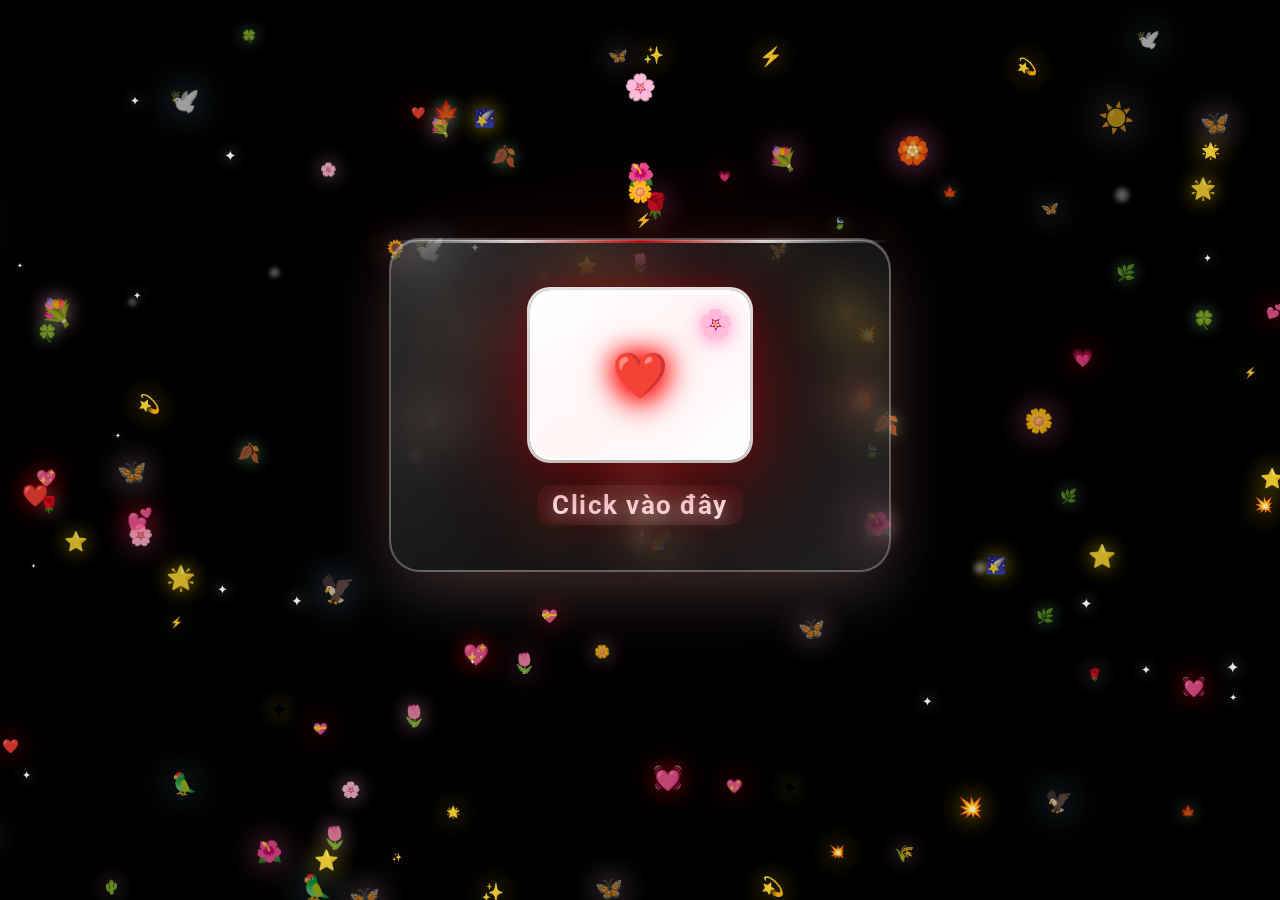
<file: index.html>
<!DOCTYPE html>
<html lang="vi">
<head>
    <meta charset="UTF-8">
    <meta http-equiv="Content-Type" content="text/html; charset=UTF-8">
    <meta http-equiv="X-UA-Compatible" content="IE=edge">
    <meta name="viewport" content="width=device-width, initial-scale=1.0">
    <title>Quà Tặng 8/3</title>
    <link rel="stylesheet" href="css/style.css">
    <style>
        @import url('https://fonts.googleapis.com/css2?family=Roboto:wght@400;500;700&display=swap');
        
        body {
            font-family: 'Roboto', Arial, sans-serif !important;
            unicode-bidi: embed;
        }
        
        .loading-text {
            font-family: 'Roboto', Arial, sans-serif !important;
            unicode-bidi: embed;
            text-rendering: optimizeLegibility;
            -webkit-font-smoothing: antialiased;
            -moz-osx-font-smoothing: grayscale;
            animation: textFloat 3s ease-in-out infinite;
        }
        
        @keyframes textFloat {
            0%, 100% { transform: translateY(0px) translateX(0px); }
            25% { transform: translateY(-10px) translateX(5px); }
            50% { transform: translateY(-5px) translateX(-5px); }
            75% { transform: translateY(-15px) translateX(3px); }
        }
        
        /* Floating Elements Animation */
        .floating-element {
            position: fixed;
            pointer-events: none;
            z-index: 1;
            animation: floatAcross 8s linear infinite;
        }
        
        @keyframes floatAcross {
            0% {
                transform: translateX(-100px) translateY(0px) rotate(0deg);
                opacity: 0;
            }
            10% {
                opacity: 1;
            }
            90% {
                opacity: 1;
            }
            100% {
                transform: translateX(calc(100vw + 100px)) translateY(-50px) rotate(360deg);
                opacity: 0;
            }
        }
        
        .floating-element.reverse {
            animation: floatAcrossReverse 10s linear infinite;
            animation-delay: 2s;
        }
        
        @keyframes floatAcrossReverse {
            0% {
                transform: translateX(calc(100vw + 100px)) translateY(0px) rotate(0deg);
                opacity: 0;
            }
            10% {
                opacity: 1;
            }
            90% {
                opacity: 1;
            }
            100% {
                transform: translateX(-100px) translateY(-30px) rotate(-360deg);
                opacity: 0;
            }
        }
        
        .floating-diagonal {
            animation: floatDiagonal 12s linear infinite;
        }
        
        @keyframes floatDiagonal {
            0% {
                transform: translateX(-50px) translateY(-50px) rotate(0deg);
                opacity: 0;
            }
            10% {
                opacity: 1;
            }
            90% {
                opacity: 1;
            }
            100% {
                transform: translateX(calc(100vw + 50px)) translateY(calc(100vh + 50px)) rotate(720deg);
                opacity: 0;
            }
        }
        
        .floating-diagonal.reverse {
            animation: floatDiagonalReverse 15s linear infinite;
            animation-delay: 5s;
        }
        
        @keyframes floatDiagonalReverse {
            0% {
                transform: translateX(calc(100vw + 50px)) translateY(-50px) rotate(0deg);
                opacity: 0;
            }
            10% {
                opacity: 1;
            }
            90% {
                opacity: 1;
            }
            100% {
                transform: translateX(-50px) translateY(calc(100vh + 50px)) rotate(-720deg);
                opacity: 0;
            }
        }
        
        .zigzag-float {
            animation: zigzagFloat 6s ease-in-out infinite;
        }
        
        @keyframes zigzagFloat {
            0%, 100% { 
                transform: translateX(0px) translateY(0px) rotate(0deg); 
                opacity: 0.8;
            }
            25% { 
                transform: translateX(30px) translateY(-20px) rotate(90deg); 
                opacity: 1;
            }
            50% { 
                transform: translateX(-20px) translateY(-40px) rotate(180deg); 
                opacity: 0.9;
            }
            75% { 
                transform: translateX(40px) translateY(-20px) rotate(270deg); 
                opacity: 1;
            }
        }
        
        .wave-float {
            animation: waveFloat 4s ease-in-out infinite;
        }
        
        @keyframes waveFloat {
            0%, 100% { 
                transform: translateX(0px) translateY(0px) scale(1); 
                opacity: 0.7;
            }
            25% { 
                transform: translateX(20px) translateY(-15px) scale(1.1); 
                opacity: 1;
            }
            50% { 
                transform: translateX(-15px) translateY(-25px) scale(0.9); 
                opacity: 0.8;
            }
            75% { 
                transform: translateX(25px) translateY(-10px) scale(1.05); 
                opacity: 1;
            }
        }
        
        /* Music Player Controls - Ultra Compact Design */
        .music-player {
            position: fixed;
            bottom: 15px;
            right: 15px;
            z-index: 10000;
            background: linear-gradient(135deg, rgba(255, 255, 255, 0.1), rgba(255, 182, 193, 0.12));
            backdrop-filter: blur(12px);
            border-radius: 12px;
            padding: 6px;
            border: 1px solid rgba(255, 255, 255, 0.2);
            box-shadow: 
                0 3px 10px rgba(255, 105, 180, 0.2),
                0 1px 5px rgba(255, 182, 193, 0.1),
                inset 0 1px 0 rgba(255, 255, 255, 0.25);
            min-width: 120px;
            max-width: 140px;
            transition: all 0.2s ease;
            transform-origin: bottom right;
        }
        
        .music-player:hover {
            background: linear-gradient(135deg, rgba(255, 255, 255, 0.15), rgba(255, 105, 180, 0.2));
            transform: scale(1.01) translateY(-1px);
            box-shadow: 
                0 6px 20px rgba(255, 105, 180, 0.3),
                0 3px 12px rgba(255, 182, 193, 0.2),
                inset 0 1px 0 rgba(255, 255, 255, 0.35);
            border-color: rgba(255, 255, 255, 0.3);
        }
        
        .music-player.playing {
            animation: musicPlayerGlow 6s ease-in-out infinite;
        }
        
        @keyframes musicPlayerGlow {
            0%, 100% { 
                box-shadow: 
                    0 4px 15px rgba(255, 105, 180, 0.2),
                    0 2px 8px rgba(255, 182, 193, 0.1),
                    inset 0 1px 0 rgba(255, 255, 255, 0.25);
            }
            50% { 
                box-shadow: 
                    0 4px 15px rgba(255, 105, 180, 0.3),
                    0 2px 8px rgba(255, 182, 193, 0.2),
                    inset 0 1px 0 rgba(255, 255, 255, 0.35);
            }
        }
        
        .music-header {
            display: flex;
            align-items: center;
            justify-content: space-between;
            margin-bottom: 4px;
            padding-bottom: 2px;
            border-bottom: 1px solid rgba(255, 255, 255, 0.1);
        }
        
        .music-title {
            color: white;
            font-size: 9px;
            font-weight: 600;
            opacity: 1;
            text-shadow: 0 1px 2px rgba(0, 0, 0, 0.3);
            background: linear-gradient(45deg, #ff69b4, #ff1493);
            -webkit-background-clip: text;
            -webkit-text-fill-color: transparent;
            background-clip: text;
        }
        
        .music-controls {
            display: flex;
            align-items: center;
            justify-content: center;
            gap: 4px;
            margin-bottom: 4px;
        }
        
        .music-btn {
            background: linear-gradient(135deg, rgba(255, 255, 255, 0.12), rgba(255, 255, 255, 0.06));
            border: 1px solid rgba(255, 255, 255, 0.2);
            color: white;
            font-size: 12px;
            cursor: pointer;
            padding: 3px;
            border-radius: 50%;
            transition: all 0.2s ease;
            width: 24px;
            height: 24px;
            display: flex;
            align-items: center;
            justify-content: center;
            backdrop-filter: blur(6px);
            box-shadow: 
                0 2px 4px rgba(255, 105, 180, 0.12),
                inset 0 1px 0 rgba(255, 255, 255, 0.2);
        }
        
        .music-btn:hover {
            background: linear-gradient(135deg, rgba(255, 255, 255, 0.2), rgba(255, 255, 255, 0.12));
            transform: scale(1.05);
            box-shadow: 
                0 3px 8px rgba(255, 105, 180, 0.25),
                inset 0 1px 0 rgba(255, 255, 255, 0.3);
            border-color: rgba(255, 255, 255, 0.35);
        }
        
        .music-btn:active {
            transform: scale(0.95);
        }
        
        .music-btn.playing {
            background: linear-gradient(135deg, rgba(255, 105, 180, 0.25), rgba(255, 20, 147, 0.18));
            border-color: rgba(255, 105, 180, 0.35);
            animation: musicBtnPulse 4s ease-in-out infinite;
        }
        
        @keyframes musicBtnPulse {
            0%, 100% { 
                transform: scale(1);
                box-shadow: 
                    0 2px 6px rgba(255, 105, 180, 0.25),
                    inset 0 1px 0 rgba(255, 255, 255, 0.3);
            }
            50% { 
                transform: scale(1.03);
                box-shadow: 
                    0 3px 8px rgba(255, 105, 180, 0.35),
                    inset 0 1px 0 rgba(255, 255, 255, 0.35);
            }
        }
        
        .music-playlist {
            max-height: 0;
            overflow: hidden;
            transition: max-height 0.2s ease;
            margin-bottom: 6px;
        }
        
        .music-playlist.show {
            max-height: 140px;
            overflow-y: auto;
            padding-right: 2px;
        }
        
        .music-playlist.show::-webkit-scrollbar {
            width: 2px;
        }
        
        .music-playlist.show::-webkit-scrollbar-track {
            background: rgba(255, 255, 255, 0.06);
            border-radius: 1px;
        }
        
        .music-playlist.show::-webkit-scrollbar-thumb {
            background: rgba(255, 105, 180, 0.3);
            border-radius: 1px;
        }
        
        .playlist-toggle {
            background: linear-gradient(135deg, rgba(255, 255, 255, 0.12), rgba(255, 255, 255, 0.06));
            border: 1px solid rgba(255, 255, 255, 0.2);
            color: white;
            font-size: 12px;
            cursor: pointer;
            padding: 3px;
            border-radius: 4px;
            transition: all 0.2s ease;
            backdrop-filter: blur(6px);
        }
        
        .playlist-toggle:hover {
            background: linear-gradient(135deg, rgba(255, 255, 255, 0.2), rgba(255, 255, 255, 0.12));
            transform: scale(1.05);
        }
        
        .song-item {
            padding: 6px 8px;
            color: white;
            cursor: pointer;
            border-radius: 6px;
            transition: all 0.2s ease;
            font-size: 9px;
            opacity: 0.8;
            margin-bottom: 3px;
            background: linear-gradient(135deg, rgba(255, 255, 255, 0.03), rgba(255, 255, 255, 0.01));
            border: 1px solid rgba(255, 255, 255, 0.06);
            backdrop-filter: blur(3px);
        }
        
        .song-item:hover {
            background: linear-gradient(135deg, rgba(255, 255, 255, 0.1), rgba(255, 255, 255, 0.05));
            opacity: 1;
            transform: translateX(2px);
            border-color: rgba(255, 255, 255, 0.15);
        }
        
        .song-item.active {
            background: linear-gradient(135deg, rgba(255, 105, 180, 0.2), rgba(255, 20, 147, 0.12));
            opacity: 1;
            border-color: rgba(255, 105, 180, 0.3);
            transform: translateX(3px);
            box-shadow: 0 2px 6px rgba(255, 105, 180, 0.2);
        }
        
        .music-status {
            color: white;
            font-size: 8px;
            opacity: 0.8;
            text-align: center;
            padding: 4px;
            background: linear-gradient(135deg, rgba(255, 255, 255, 0.06), rgba(255, 255, 255, 0.03));
            border-radius: 6px;
            border: 1px solid rgba(255, 255, 255, 0.1);
            text-shadow: 0 1px 2px rgba(0, 0, 0, 0.3);
        }
        
        .volume-control {
            display: flex;
            align-items: center;
            gap: 6px;
            margin-top: 6px;
            padding: 6px;
            background: linear-gradient(135deg, rgba(255, 255, 255, 0.06), rgba(255, 255, 255, 0.03));
            border-radius: 6px;
            border: 1px solid rgba(255, 255, 255, 0.1);
        }
        
        .volume-slider {
            width: 60px;
            height: 3px;
            -webkit-appearance: none;
            appearance: none;
            background: linear-gradient(90deg, rgba(255, 105, 180, 0.3) 0%, rgba(255, 105, 180, 0.3) var(--value), rgba(255, 255, 255, 0.2) var(--value), rgba(255, 255, 255, 0.2) 100%);
            border-radius: 1.5px;
            outline: none;
            cursor: pointer;
        }
        
        .volume-slider::-webkit-slider-thumb {
            -webkit-appearance: none;
            appearance: none;
            width: 10px;
            height: 10px;
            background: linear-gradient(135deg, #ff69b4, #ff1493);
            border-radius: 50%;
            cursor: pointer;
            box-shadow: 0 1px 4px rgba(255, 105, 180, 0.25);
            border: 1px solid white;
            transition: all 0.2s ease;
        }
        
        .volume-slider::-webkit-slider-thumb:hover {
            transform: scale(1.1);
            box-shadow: 0 2px 6px rgba(255, 105, 180, 0.4);
        }
        
        .volume-slider::-moz-range-thumb {
            width: 10px;
            height: 10px;
            background: linear-gradient(135deg, #ff69b4, #ff1493);
            border-radius: 50%;
            cursor: pointer;
            border: 1px solid white;
            box-shadow: 0 1px 4px rgba(255, 105, 180, 0.25);
            transition: all 0.2s ease;
        }
        
        .volume-slider::-moz-range-thumb:hover {
            transform: scale(1.1);
            box-shadow: 0 2px 6px rgba(255, 105, 180, 0.4);
        }
        
        /* Container and Envelope Styles */
        .container {
            text-align: center;
            z-index: 10;
            position: relative;
        }
        
        .envelope-container {
            display: inline-block;
            position: relative;
            cursor: pointer;
            transition: all 0.3s ease;
        }
        
        .envelope {
            width: 200px;
            height: 140px;
            background: linear-gradient(135deg, #fff5f5, #ffe0e0);
            border: 2px solid #ff69b4;
            border-radius: 10px;
            position: relative;
            display: flex;
            align-items: center;
            justify-content: center;
            box-shadow: 0 5px 15px rgba(255, 105, 180, 0.3);
            transition: all 0.3s ease;
        }
        
        .envelope:hover {
            transform: scale(1.05);
            box-shadow: 0 8px 25px rgba(255, 105, 180, 0.4);
            border-color: #ff1493;
        }
        
        .heart-center {
            font-size: 24px;
            position: absolute;
            top: 50%;
            left: 50%;
            transform: translate(-50%, -50%);
        }
        
        .flower-decoration {
            position: absolute;
            top: 10px;
            right: 10px;
            font-size: 16px;
        }
        
        .letter-container {
            margin-top: 20px;
            opacity: 0;
            transition: opacity 0.5s ease;
        }
        
        .letter {
            width: 180px;
            height: 120px;
            background: white;
            border: 1px solid #ff69b4;
            border-radius: 5px;
            padding: 10px;
            margin: 0 auto;
            box-shadow: 0 3px 10px rgba(255, 105, 180, 0.2);
        }
        
        .click-text {
            color: white;
            font-size: 14px;
            margin-top: 10px;
            text-shadow: 0 2px 4px rgba(0,0,0,0.5);
        }
    </style>
</head>
<body>
    <div class="sparkle-bg" id="sparkleContainer"></div>
    
    <!-- Floating Elements -->
    <div class="floating-element" style="top: 10%; font-size: 30px;">🌸</div>
    <div class="floating-element reverse" style="top: 20%; font-size: 25px;">🌺</div>
    <div class="floating-diagonal" style="top: 5%; font-size: 20px;">💐</div>
    <div class="floating-diagonal reverse" style="top: 15%; font-size: 28px;">🌹</div>
    <div class="floating-element" style="top: 30%; font-size: 22px;">🌷</div>
    <div class="floating-element reverse" style="top: 8%; font-size: 26px;">🌼</div>
    
    <div class="zigzag-float" style="top: 25%; left: 20%; font-size: 24px;">❤️</div>
    <div class="wave-float" style="top: 35%; left: 70%; font-size: 20px;">💕</div>
    <div class="zigzag-float" style="top: 40%; left: 40%; font-size: 22px;">💖</div>
    <div class="wave-float" style="top: 15%; left: 80%; font-size: 18px;">💗</div>
    
    <div class="floating-element" style="top: 50%; font-size: 21px;">🌵</div>
    <div class="floating-element reverse" style="top: 45%; font-size: 23px;">🌿</div>
    <div class="floating-diagonal" style="top: 55%; font-size: 19px;">🍀</div>
    <div class="floating-diagonal reverse" style="top: 60%; font-size: 25px;">🌱</div>
    
    <div class="loading">
        <div class="heart">❤️</div>
        <div class="loading-text">Đang chuẩn bị món quà...</div>
    </div>
    
    <!-- Container -->
    <div class="container">
        <div class="envelope-container" id="envelopeContainer">
            <div class="envelope" id="envelope" onclick="goToLetterPage()" style="cursor: pointer;">
                <div class="heart-center">❤️</div>
                <div class="flower-decoration">🌸</div>
            </div>
        </div>
        
        <div class="letter-container" id="letterContainer">
            <div class="click-text">Click vào đây</div>
        </div>
    </div>
    
    <!-- Auto-play trigger overlay -->
    <div id="autoplayTrigger" style="position: fixed; top: 0; left: 0; width: 100%; height: 100%; background: rgba(0,0,0,0.8); z-index: 99999; display: flex; align-items: center; justify-content: center; cursor: pointer;">
        <div style="text-align: center; color: white;">
            <div style="font-size: 24px; margin-bottom: 20px;">🎵</div>
            <div style="font-size: 18px; margin-bottom: 10px;">Nhấp để bắt đầu trải nghiệm</div>
            <div style="font-size: 14px; opacity: 0.7;">Nhạc Thanh Tân sẽ tự động phát</div>
        </div>
    </div>
    
    <!-- Hidden Audio Element for continuous music -->
    <audio id="bgMusic" loop style="display: none;"></audio>
    
    <!-- Auto-play audio element -->
    <audio id="autoPlayAudio" src="music/Thanh Tan.mp3" loop style="display: none;" volume="0.3"></audio>
    
    <!-- Hidden button for auto-click -->
    <button id="hiddenPlayBtn" style="position: absolute; left: -9999px; top: -9999px; opacity: 0; pointer-events: none;">Play</button>
    
    <!-- Hidden iframe for continuous audio -->
    <iframe id="audioFrame" style="display: none; width: 0; height: 0; border: none;"></iframe>
    
    <script>
        // Chuyển thẳng đến trang lá thư
        window.location.href = 'letter.html';
    </script>
</body>
</html>
</file>
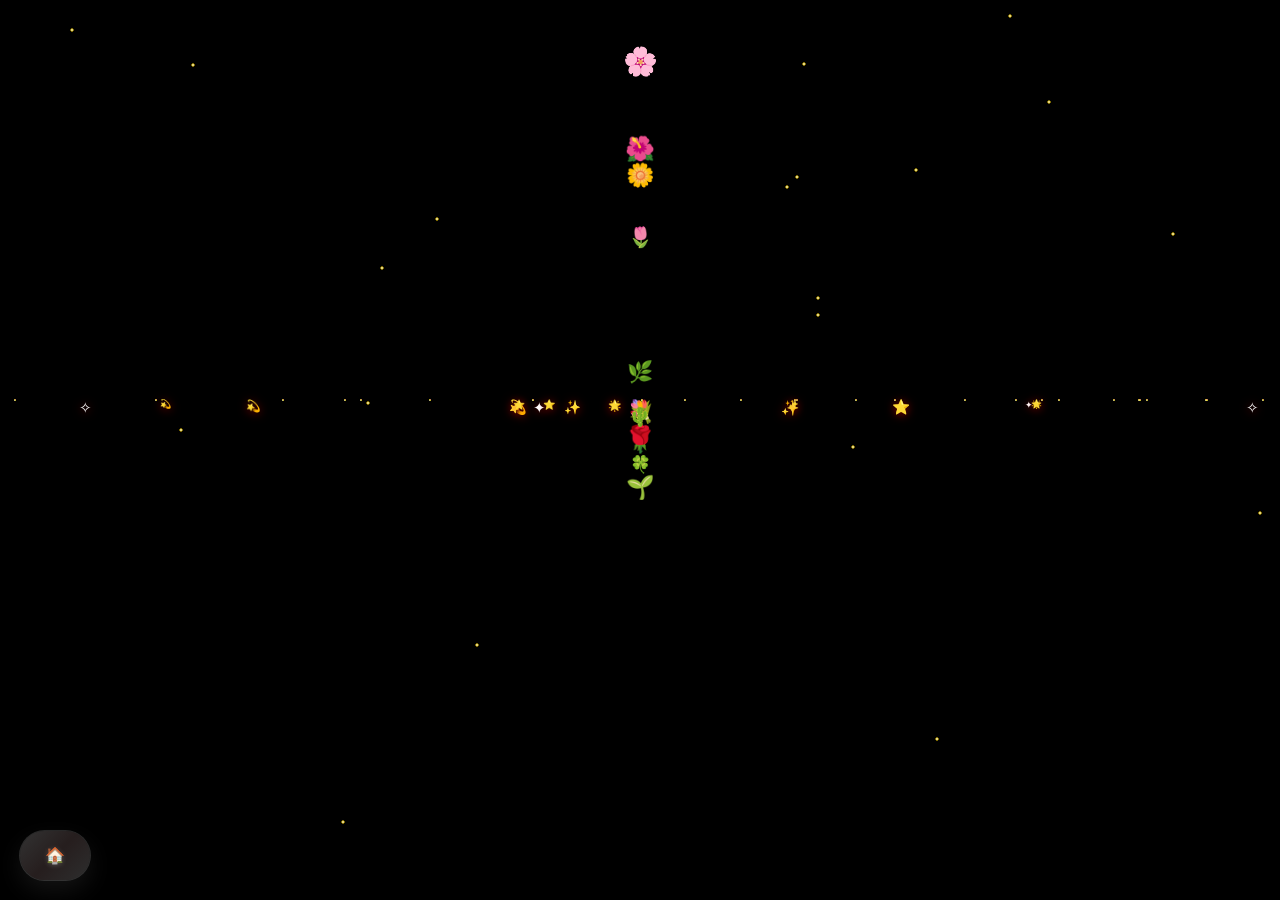
<file: flower.html>
<!DOCTYPE html>
<html lang="vi">
<head>
    <meta charset="UTF-8">
    <meta http-equiv="Content-Type" content="text/html; charset=UTF-8">
    <meta http-equiv="X-UA-Compatible" content="IE=edge">
    <meta name="viewport" content="width=device-width, initial-scale=1.0">
    <title>Bó Hoa 8/3</title>
    <link rel="stylesheet" href="css/style.css">
    <style>
        @import url('https://fonts.googleapis.com/css2?family=Roboto:wght@400;500;700&display=swap');
        
        body {
            font-family: 'Roboto', Arial, sans-serif !important;
        }
        
        /* Fix for Vietnamese characters */
        .falling-message, .falling-mother-image {
            font-family: 'Roboto', Arial, sans-serif !important;
            unicode-bidi: embed;
        }
        
        /* Floating Elements Animation */
        .floating-element {
            position: fixed;
            pointer-events: none;
            z-index: 1;
            animation: floatAcross 8s linear infinite;
        }
        
        @keyframes floatAcross {
            0% {
                transform: translateX(-100px) translateY(0px) rotate(0deg);
                opacity: 0;
            }
            10% {
                opacity: 1;
            }
            90% {
                opacity: 1;
            }
            100% {
                transform: translateX(calc(100vw + 100px)) translateY(-50px) rotate(360deg);
                opacity: 0;
            }
        }
        
        .floating-element.reverse {
            animation: floatAcrossReverse 10s linear infinite;
            animation-delay: 2s;
        }
        
        @keyframes floatAcrossReverse {
            0% {
                transform: translateX(calc(100vw + 100px)) translateY(0px) rotate(0deg);
                opacity: 0;
            }
            10% {
                opacity: 1;
            }
            90% {
                opacity: 1;
            }
            100% {
                transform: translateX(-100px) translateY(-30px) rotate(-360deg);
                opacity: 0;
            }
        }
        
        .floating-diagonal {
            animation: floatDiagonal 12s linear infinite;
        }
        
        @keyframes floatDiagonal {
            0% {
                transform: translateX(-50px) translateY(-50px) rotate(0deg);
                opacity: 0;
            }
            10% {
                opacity: 1;
            }
            90% {
                opacity: 1;
            }
            100% {
                transform: translateX(calc(100vw + 50px)) translateY(calc(100vh + 50px)) rotate(720deg);
                opacity: 0;
            }
        }
        
        .floating-diagonal.reverse {
            animation: floatDiagonalReverse 15s linear infinite;
            animation-delay: 5s;
        }
        
        @keyframes floatDiagonalReverse {
            0% {
                transform: translateX(calc(100vw + 50px)) translateY(-50px) rotate(0deg);
                opacity: 0;
            }
            10% {
                opacity: 1;
            }
            90% {
                opacity: 1;
            }
            100% {
                transform: translateX(-50px) translateY(calc(100vh + 50px)) rotate(-720deg);
                opacity: 0;
            }
        }
        
        .zigzag-float {
            animation: zigzagFloat 6s ease-in-out infinite;
        }
        
        @keyframes zigzagFloat {
            0%, 100% { 
                transform: translateX(0px) translateY(0px) rotate(0deg); 
                opacity: 0.8;
            }
            25% { 
                transform: translateX(30px) translateY(-20px) rotate(90deg); 
                opacity: 1;
            }
            50% { 
                transform: translateX(-20px) translateY(-40px) rotate(180deg); 
                opacity: 0.9;
            }
            75% { 
                transform: translateX(40px) translateY(-20px) rotate(270deg); 
                opacity: 1;
            }
        }
        
        .wave-float {
            animation: waveFloat 4s ease-in-out infinite;
        }
        
        @keyframes waveFloat {
            0%, 100% { 
                transform: translateX(0px) translateY(0px) scale(1); 
                opacity: 0.7;
            }
            25% { 
                transform: translateX(20px) translateY(-15px) scale(1.1); 
                opacity: 1;
            }
            50% { 
                transform: translateX(-15px) translateY(-25px) scale(0.9); 
                opacity: 0.8;
            }
            75% { 
                transform: translateX(25px) translateY(-10px) scale(1.05); 
                opacity: 1;
            }
        }
        
        /* Music Player Controls - Ultra Compact Design */
        .music-player {
            position: fixed;
            bottom: 15px;
            right: 15px;
            z-index: 10000;
            background: linear-gradient(135deg, rgba(255, 255, 255, 0.1), rgba(255, 182, 193, 0.12));
            backdrop-filter: blur(12px);
            border-radius: 15px;
            padding: 8px;
            border: 1px solid rgba(255, 255, 255, 0.2);
            box-shadow: 
                0 4px 15px rgba(255, 105, 180, 0.2),
                0 2px 8px rgba(255, 182, 193, 0.1),
                inset 0 1px 0 rgba(255, 255, 255, 0.25);
            min-width: 160px;
            max-width: 180px;
            transition: all 0.3s cubic-bezier(0.4, 0, 0.2, 1);
            transform-origin: bottom right;
            animation: musicPlayerFloat 10s ease-in-out infinite;
        }
        
        @keyframes musicPlayerFloat {
            0%, 100% { transform: translateY(0px) scale(1); }
            50% { transform: translateY(-3px) scale(1.005); }
        }
        
        .music-player:hover {
            background: linear-gradient(135deg, rgba(255, 255, 255, 0.15), rgba(255, 105, 180, 0.2));
            transform: scale(1.02) translateY(-2px);
            box-shadow: 
                0 6px 20px rgba(255, 105, 180, 0.3),
                0 3px 12px rgba(255, 182, 193, 0.2),
                inset 0 1px 0 rgba(255, 255, 255, 0.35);
            border-color: rgba(255, 255, 255, 0.3);
        }
        
        .music-player.playing {
            animation: musicPlayerGlow 4s ease-in-out infinite, musicPlayerFloat 10s ease-in-out infinite;
        }
        
        @keyframes musicPlayerGlow {
            0%, 100% { 
                box-shadow: 
                    0 4px 15px rgba(255, 105, 180, 0.2),
                    0 2px 8px rgba(255, 182, 193, 0.1),
                    inset 0 1px 0 rgba(255, 255, 255, 0.25),
                    0 0 15px rgba(255, 105, 180, 0.25);
            }
            50% { 
                box-shadow: 
                    0 4px 15px rgba(255, 105, 180, 0.3),
                    0 2px 8px rgba(255, 182, 193, 0.2),
                    inset 0 1px 0 rgba(255, 255, 255, 0.35),
                    0 0 25px rgba(255, 105, 180, 0.35);
            }
        }
        
        .music-header {
            display: flex;
            align-items: center;
            justify-content: space-between;
            margin-bottom: 6px;
            padding-bottom: 4px;
            border-bottom: 1px solid rgba(255, 255, 255, 0.1);
        }
        
        .music-title {
            color: white;
            font-size: 11px;
            font-weight: 600;
            opacity: 1;
            text-shadow: 0 1px 2px rgba(0, 0, 0, 0.3);
            background: linear-gradient(45deg, #ff69b4, #ff1493);
            -webkit-background-clip: text;
            -webkit-text-fill-color: transparent;
            background-clip: text;
        }
        
        .music-controls {
            display: flex;
            align-items: center;
            justify-content: center;
            gap: 6px;
            margin-bottom: 6px;
        }
        
        .music-btn {
            background: linear-gradient(135deg, rgba(255, 255, 255, 0.12), rgba(255, 255, 255, 0.06));
            border: 1px solid rgba(255, 255, 255, 0.2);
            color: white;
            font-size: 14px;
            cursor: pointer;
            padding: 4px;
            border-radius: 50%;
            transition: all 0.3s cubic-bezier(0.4, 0, 0.2, 1);
            width: 28px;
            height: 28px;
            display: flex;
            align-items: center;
            justify-content: center;
            backdrop-filter: blur(6px);
            box-shadow: 
                0 2px 6px rgba(255, 105, 180, 0.12),
                inset 0 1px 0 rgba(255, 255, 255, 0.2);
        }
        
        .music-btn:hover {
            background: linear-gradient(135deg, rgba(255, 255, 255, 0.2), rgba(255, 255, 255, 0.12));
            transform: scale(1.08) translateY(-1px);
            box-shadow: 
                0 3px 8px rgba(255, 105, 180, 0.25),
                inset 0 1px 0 rgba(255, 255, 255, 0.3);
            border-color: rgba(255, 255, 255, 0.35);
        }
        
        .music-btn:active {
            transform: scale(0.95);
        }
        
        .music-btn.playing {
            background: linear-gradient(135deg, rgba(255, 105, 180, 0.25), rgba(255, 20, 147, 0.18));
            border-color: rgba(255, 105, 180, 0.35);
            animation: musicBtnPulse 3s ease-in-out infinite;
        }
        
        @keyframes musicBtnPulse {
            0%, 100% { 
                transform: scale(1);
                box-shadow: 
                    0 2px 6px rgba(255, 105, 180, 0.25),
                    inset 0 1px 0 rgba(255, 255, 255, 0.3),
                    0 0 12px rgba(255, 105, 180, 0.4);
            }
            50% { 
                transform: scale(1.05);
                box-shadow: 
                    0 3px 8px rgba(255, 105, 180, 0.35),
                    inset 0 1px 0 rgba(255, 255, 255, 0.35),
                    0 0 20px rgba(255, 105, 180, 0.5);
            }
        }
        
        .music-playlist {
            max-height: 0;
            overflow: hidden;
            transition: max-height 0.3s cubic-bezier(0.4, 0, 0.2, 1);
            margin-bottom: 6px;
        }
        
        .music-playlist.show {
            max-height: 140px;
            overflow-y: auto;
            padding-right: 2px;
        }
        
        .music-playlist.show::-webkit-scrollbar {
            width: 2px;
        }
        
        .music-playlist.show::-webkit-scrollbar-track {
            background: rgba(255, 255, 255, 0.06);
            border-radius: 1px;
        }
        
        .music-playlist.show::-webkit-scrollbar-thumb {
            background: rgba(255, 105, 180, 0.3);
            border-radius: 1px;
        }
        
        .playlist-toggle {
            background: linear-gradient(135deg, rgba(255, 255, 255, 0.12), rgba(255, 255, 255, 0.06));
            border: 1px solid rgba(255, 255, 255, 0.2);
            color: white;
            font-size: 12px;
            cursor: pointer;
            padding: 3px;
            border-radius: 4px;
            transition: all 0.3s cubic-bezier(0.4, 0, 0.2, 1);
            backdrop-filter: blur(6px);
        }
        
        .playlist-toggle:hover {
            background: linear-gradient(135deg, rgba(255, 255, 255, 0.2), rgba(255, 255, 255, 0.12));
            transform: scale(1.05);
        }
        
        .song-item {
            padding: 6px 8px;
            color: white;
            cursor: pointer;
            border-radius: 6px;
            transition: all 0.3s cubic-bezier(0.4, 0, 0.2, 1);
            font-size: 9px;
            opacity: 0.8;
            margin-bottom: 3px;
            background: linear-gradient(135deg, rgba(255, 255, 255, 0.03), rgba(255, 255, 255, 0.01));
            border: 1px solid rgba(255, 255, 255, 0.06);
            backdrop-filter: blur(3px);
        }
        
        .song-item:hover {
            background: linear-gradient(135deg, rgba(255, 255, 255, 0.1), rgba(255, 255, 255, 0.05));
            opacity: 1;
            transform: translateX(2px);
            border-color: rgba(255, 255, 255, 0.15);
        }
        
        .song-item.active {
            background: linear-gradient(135deg, rgba(255, 105, 180, 0.2), rgba(255, 20, 147, 0.12));
            opacity: 1;
            border-color: rgba(255, 105, 180, 0.3);
            transform: translateX(3px);
            box-shadow: 0 2px 6px rgba(255, 105, 180, 0.2);
        }
        
        .music-status {
            color: white;
            font-size: 8px;
            opacity: 0.8;
            text-align: center;
            padding: 4px;
            background: linear-gradient(135deg, rgba(255, 255, 255, 0.06), rgba(255, 255, 255, 0.03));
            border-radius: 6px;
            border: 1px solid rgba(255, 255, 255, 0.1);
            text-shadow: 0 1px 2px rgba(0, 0, 0, 0.3);
        }
        
        .volume-control {
            display: flex;
            align-items: center;
            gap: 6px;
            margin-top: 6px;
            padding: 6px;
            background: linear-gradient(135deg, rgba(255, 255, 255, 0.06), rgba(255, 255, 255, 0.03));
            border-radius: 6px;
            border: 1px solid rgba(255, 255, 255, 0.1);
        }
        
        .volume-slider {
            width: 60px;
            height: 3px;
            -webkit-appearance: none;
            appearance: none;
            background: linear-gradient(90deg, rgba(255, 105, 180, 0.3) 0%, rgba(255, 105, 180, 0.3) var(--value), rgba(255, 255, 255, 0.2) var(--value), rgba(255, 255, 255, 0.2) 100%);
            border-radius: 1.5px;
            outline: none;
            cursor: pointer;
        }
        
        .volume-slider::-webkit-slider-thumb {
            -webkit-appearance: none;
            appearance: none;
            width: 10px;
            height: 10px;
            background: linear-gradient(135deg, #ff69b4, #ff1493);
            border-radius: 50%;
            cursor: pointer;
            box-shadow: 0 1px 4px rgba(255, 105, 180, 0.25);
            border: 1px solid white;
            transition: all 0.3s ease;
        }
        
        .volume-slider::-webkit-slider-thumb:hover {
            transform: scale(1.1);
            box-shadow: 0 2px 6px rgba(255, 105, 180, 0.4);
        }
        
        .volume-slider::-moz-range-thumb {
            width: 10px;
            height: 10px;
            background: linear-gradient(135deg, #ff69b4, #ff1493);
            border-radius: 50%;
            cursor: pointer;
            border: 1px solid white;
            box-shadow: 0 1px 4px rgba(255, 105, 180, 0.25);
            transition: all 0.3s ease;
        }
        
        .volume-slider::-moz-range-thumb:hover {
            transform: scale(1.1);
            box-shadow: 0 2px 6px rgba(255, 105, 180, 0.4);
        }
        
        /* ===== SPARKLE EFFECTS ===== */
        .sparkle {
            position: absolute;
            color: #ffffff;
            font-size: 12px;
            animation: sparkleFloat 3s linear infinite;
            pointer-events: none;
            z-index: 5;
        }
        
        @keyframes sparkleFloat {
            0% {
                transform: translateY(-100px) translateX(0px) rotate(0deg) scale(0);
                opacity: 0;
            }
            10% {
                opacity: 1;
                transform: translateY(10vh) translateX(10px) rotate(90deg) scale(1);
            }
            50% {
                opacity: 1;
                transform: translateY(50vh) translateX(-10px) rotate(180deg) scale(1.2);
            }
            90% {
                opacity: 1;
                transform: translateY(90vh) translateX(5px) rotate(270deg) scale(0.8);
            }
            100% {
                transform: translateY(110vh) translateX(0px) rotate(360deg) scale(0);
                opacity: 0;
            }
        }
        
        .sparkle-particle {
            position: absolute;
            width: 2px;
            height: 2px;
            background: linear-gradient(45deg, #ffffff, #ffeb3b, #ff69b4);
            border-radius: 50%;
            animation: particleFloat 4s linear infinite;
            pointer-events: none;
            z-index: 3;
        }
        
        @keyframes particleFloat {
            0% {
                transform: translateY(-50px) translateX(0px) scale(0);
                opacity: 0;
            }
            10% {
                opacity: 1;
                transform: translateY(10vh) translateX(20px) scale(1);
            }
            30% {
                transform: translateY(30vh) translateX(-15px) scale(1.5);
                opacity: 0.8;
            }
            50% {
                transform: translateY(50vh) translateX(10px) scale(1);
                opacity: 1;
            }
            70% {
                transform: translateY(70vh) translateX(-20px) scale(0.8);
                opacity: 0.6;
            }
            90% {
                opacity: 0.3;
                transform: translateY(90vh) translateX(5px) scale(0.5);
            }
            100% {
                transform: translateY(110vh) translateX(0px) scale(0);
                opacity: 0;
            }
        }
        
        .glitter {
            position: absolute;
            width: 4px;
            height: 4px;
            background: radial-gradient(circle, rgba(255,255,255,1) 0%, rgba(255,215,0,0.8) 50%, transparent 70%);
            border-radius: 50%;
            animation: glitterFloat 2.5s ease-in-out infinite;
            pointer-events: none;
            z-index: 4;
        }
        
        @keyframes glitterFloat {
            0%, 100% {
                transform: translateY(0px) translateX(0px) scale(0);
                opacity: 0;
            }
            25% {
                transform: translateY(15px) translateX(10px) scale(1);
                opacity: 1;
            }
            50% {
                transform: translateY(30px) translateX(-5px) scale(1.2);
                opacity: 0.8;
            }
            75% {
                transform: translateY(45px) translateX(8px) scale(0.8);
                opacity: 0.4;
            }
        }
    </style>
</head>
<body>
    <div class="floating-hearts" id="heartsContainer"></div>
    <div class="sparkle-container" id="sparkleContainer"></div>
    
    <!-- Floating Elements -->
    <div class="floating-element" style="top: 5%; font-size: 28px;">🌸</div>
    <div class="floating-element reverse" style="top: 15%; font-size: 24px;">🌺</div>
    <div class="floating-diagonal" style="top: 8%; font-size: 22px;">💐</div>
    <div class="floating-diagonal reverse" style="top: 12%; font-size: 26px;">🌹</div>
    <div class="floating-element" style="top: 25%; font-size: 20px;">🌷</div>
    <div class="floating-element reverse" style="top: 18%; font-size: 23px;">🌼</div>
    
    <div class="floating-element" style="top: 45%; font-size: 19px;">🌵</div>
    <div class="floating-element reverse" style="top: 40%; font-size: 21px;">🌿</div>
    <div class="floating-diagonal" style="top: 50%; font-size: 17px;">🍀</div>
    <div class="floating-diagonal reverse" style="top: 55%; font-size: 23px;">🌱</div>
    
    <div class="flower-container" id="flowerContainer"></div>
    
    <div class="falling-messages" id="fallingMessages"></div>
    
    <a href="letter.html" class="back-button" id="backButton">🏠</a>
    
    <!-- Audio Element -->
    <audio id="bgMusic" loop></audio>
    
    <!-- Auto-play audio element for sync -->
    <audio id="autoPlayAudio" src="music/Thanh Tan.mp3" loop style="display: none;" volume="0.3"></audio>
    
    <!-- Hidden iframe for continuous audio -->
    <iframe id="audioFrame" style="display: none; width: 0; height: 0; border: none;"></iframe>

    <script>
        // ===== SPARKLE EFFECTS FOR FLOWER PAGE =====
        function createSparkles() {
            const container = document.getElementById('sparkleContainer');
            if (!container) return;
            
            const sparkleSymbols = ['✨', '⭐', '💫', '🌟', '✦', '✧'];
            
            // Create emoji sparkles
            for (let i = 0; i < 15; i++) {
                const sparkle = document.createElement('div');
                sparkle.className = 'sparkle';
                sparkle.innerHTML = sparkleSymbols[i % sparkleSymbols.length];
                sparkle.style.left = Math.random() * 100 + '%';
                sparkle.style.animationDelay = Math.random() * 3 + 's';
                sparkle.style.animationDuration = (3 + Math.random() * 2) + 's';
                sparkle.style.fontSize = (8 + Math.random() * 8) + 'px';
                container.appendChild(sparkle);
            }
            
            // Create small particles
            for (let i = 0; i < 25; i++) {
                const particle = document.createElement('div');
                particle.className = 'sparkle-particle';
                particle.style.left = Math.random() * 100 + '%';
                particle.style.animationDelay = Math.random() * 4 + 's';
                particle.style.animationDuration = (4 + Math.random() * 3) + 's';
                container.appendChild(particle);
            }
            
            // Create glitter dots
            for (let i = 0; i < 20; i++) {
                const glitter = document.createElement('div');
                glitter.className = 'glitter';
                glitter.style.left = Math.random() * 100 + '%';
                glitter.style.top = Math.random() * 100 + '%';
                glitter.style.animationDelay = Math.random() * 2.5 + 's';
                glitter.style.animationDuration = (2.5 + Math.random() * 1.5) + 's';
                container.appendChild(glitter);
            }
        }
        
        // Start sparkles when page loads
        document.addEventListener('DOMContentLoaded', function() {
            createSparkles();
            
            // Continuously add new sparkles
            setInterval(() => {
                const container = document.getElementById('sparkleContainer');
                if (container && container.children.length < 60) {
                    const sparkleSymbols = ['✨', '⭐', '💫'];
                    const sparkle = document.createElement('div');
                    sparkle.className = 'sparkle';
                    sparkle.innerHTML = sparkleSymbols[Math.floor(Math.random() * sparkleSymbols.length)];
                    sparkle.style.left = Math.random() * 100 + '%';
                    sparkle.style.animationDelay = '0s';
                    sparkle.style.animationDuration = (3 + Math.random() * 2) + 's';
                    sparkle.style.fontSize = (8 + Math.random() * 8) + 'px';
                    container.appendChild(sparkle);
                    
                    // Remove old sparkles to prevent memory issues
                    setTimeout(() => {
                        if (sparkle.parentNode) {
                            sparkle.remove();
                        }
                    }, 5000);
                }
            }, 800);
        });
    </script>

    <script src="js/script.js"></script>
</body>
</html>
</file>
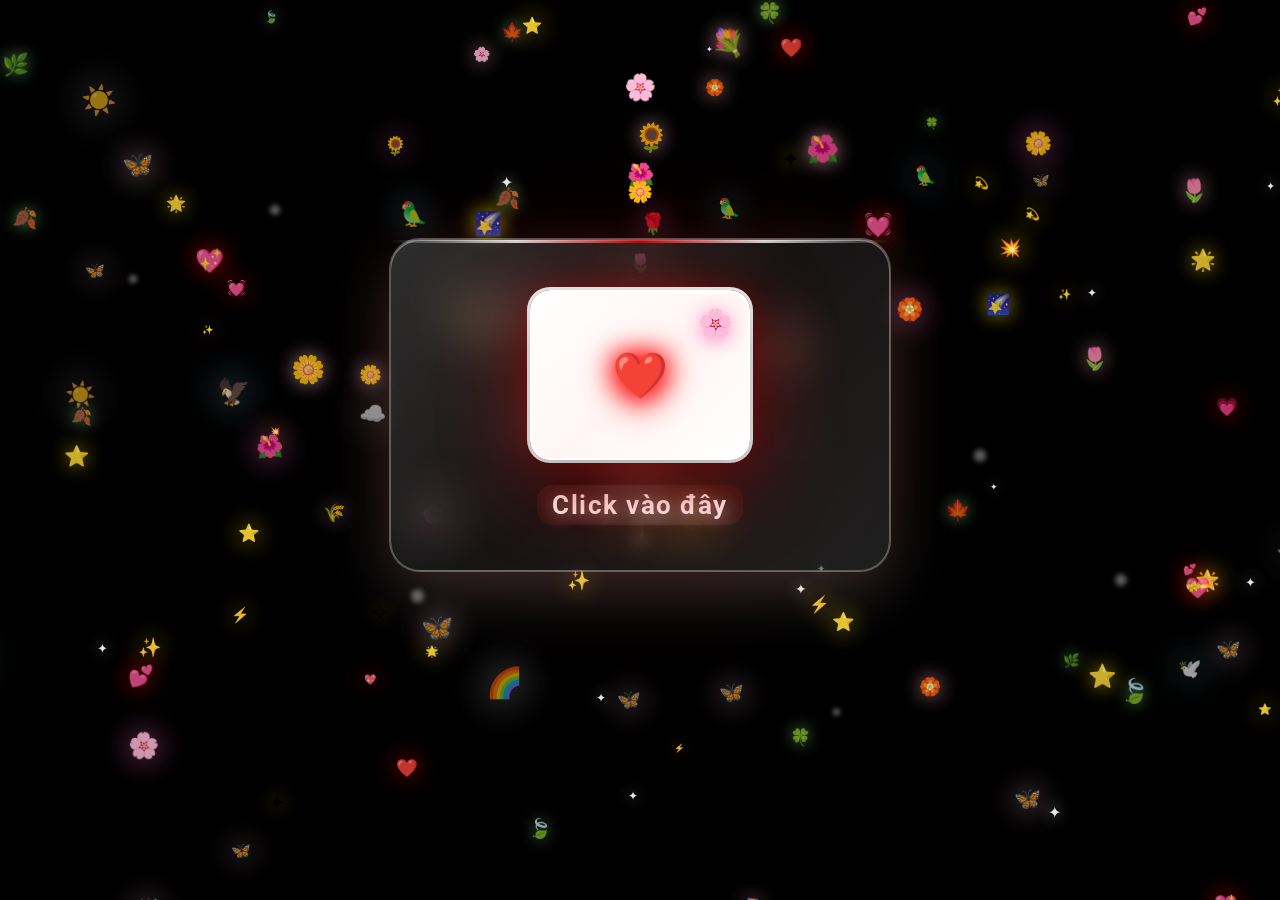
<file: letter.html>
<!DOCTYPE html>
<html lang="vi">
<head>
    <meta charset="UTF-8">
    <meta http-equiv="Content-Type" content="text/html; charset=UTF-8">
    <meta http-equiv="X-UA-Compatible" content="IE=edge">
    <meta name="viewport" content="width=device-width, initial-scale=1.0">
    <title>Lá Thư 8/3</title>
    <link rel="stylesheet" href="css/style.css">
    <style>
        @import url('https://fonts.googleapis.com/css2?family=Roboto:wght@400;500;700&display=swap');
        
        body {
            font-family: 'Roboto', Arial, sans-serif !important;
            unicode-bidi: embed;
        }
        
        .click-text, .letter-content, .letter-title, .letter-signature {
            font-family: 'Roboto', Arial, sans-serif !important;
            unicode-bidi: embed;
            text-rendering: optimizeLegibility;
            -webkit-font-smoothing: antialiased;
            -moz-osx-font-smoothing: grayscale;
        }
        
        /* Floating Elements Animation */
        .floating-element {
            position: fixed;
            pointer-events: none;
            z-index: 1;
            animation: floatAcross 8s linear infinite;
        }
        
        @keyframes floatAcross {
            0% {
                transform: translateX(-100px) translateY(0px) rotate(0deg);
                opacity: 0;
            }
            10% {
                opacity: 1;
            }
            90% {
                opacity: 1;
            }
            100% {
                transform: translateX(calc(100vw + 100px)) translateY(-50px) rotate(360deg);
                opacity: 0;
            }
        }
        
        .floating-element.reverse {
            animation: floatAcrossReverse 10s linear infinite;
            animation-delay: 2s;
        }
        
        @keyframes floatAcrossReverse {
            0% {
                transform: translateX(calc(100vw + 100px)) translateY(0px) rotate(0deg);
                opacity: 0;
            }
            10% {
                opacity: 1;
            }
            90% {
                opacity: 1;
            }
            100% {
                transform: translateX(-100px) translateY(-30px) rotate(-360deg);
                opacity: 0;
            }
        }
        
        .floating-diagonal {
            animation: floatDiagonal 12s linear infinite;
        }
        
        @keyframes floatDiagonal {
            0% {
                transform: translateX(-50px) translateY(-50px) rotate(0deg);
                opacity: 0;
            }
            10% {
                opacity: 1;
            }
            90% {
                opacity: 1;
            }
            100% {
                transform: translateX(calc(100vw + 50px)) translateY(calc(100vh + 50px)) rotate(720deg);
                opacity: 0;
            }
        }
        
        .floating-diagonal.reverse {
            animation: floatDiagonalReverse 15s linear infinite;
            animation-delay: 5s;
        }
        
        @keyframes floatDiagonalReverse {
            0% {
                transform: translateX(calc(100vw + 50px)) translateY(-50px) rotate(0deg);
                opacity: 0;
            }
            10% {
                opacity: 1;
            }
            90% {
                opacity: 1;
            }
            100% {
                transform: translateX(-50px) translateY(calc(100vh + 50px)) rotate(-720deg);
                opacity: 0;
            }
        }
        
        .zigzag-float {
            animation: zigzagFloat 6s ease-in-out infinite;
        }
        
        @keyframes zigzagFloat {
            0%, 100% { 
                transform: translateX(0px) translateY(0px) rotate(0deg); 
                opacity: 0.8;
            }
            25% { 
                transform: translateX(30px) translateY(-20px) rotate(90deg); 
                opacity: 1;
            }
            50% { 
                transform: translateX(-20px) translateY(-40px) rotate(180deg); 
                opacity: 0.9;
            }
            75% { 
                transform: translateX(40px) translateY(-20px) rotate(270deg); 
                opacity: 1;
            }
        }
        
        .wave-float {
            animation: waveFloat 4s ease-in-out infinite;
        }
        
        @keyframes waveFloat {
            0%, 100% { 
                transform: translateX(0px) translateY(0px) scale(1); 
                opacity: 0.7;
            }
            25% { 
                transform: translateX(20px) translateY(-15px) scale(1.1); 
                opacity: 1;
            }
            50% { 
                transform: translateX(-15px) translateY(-25px) scale(0.9); 
                opacity: 0.8;
            }
            75% { 
                transform: translateX(25px) translateY(-10px) scale(1.05); 
                opacity: 1;
            }
        }
        
        /* Music Player Controls - Ultra Compact Design */
        .music-player {
            position: fixed;
            bottom: 15px;
            right: 15px;
            z-index: 10000;
            background: linear-gradient(135deg, rgba(255, 255, 255, 0.1), rgba(255, 182, 193, 0.12));
            backdrop-filter: blur(12px);
            border-radius: 12px;
            padding: 6px;
            border: 1px solid rgba(255, 255, 255, 0.2);
            box-shadow: 
                0 3px 10px rgba(255, 105, 180, 0.2),
                0 1px 5px rgba(255, 182, 193, 0.1),
                inset 0 1px 0 rgba(255, 255, 255, 0.25);
            min-width: 120px;
            max-width: 140px;
            transition: all 0.3s cubic-bezier(0.4, 0, 0.2, 1);
            transform-origin: bottom right;
            animation: musicPlayerFloat 10s ease-in-out infinite;
        }
        
        @keyframes musicPlayerFloat {
            0%, 100% { transform: translateY(0px) scale(1); }
            50% { transform: translateY(-3px) scale(1.005); }
        }
        
        .music-player:hover {
            background: linear-gradient(135deg, rgba(255, 255, 255, 0.15), rgba(255, 105, 180, 0.2));
            transform: scale(1.02) translateY(-2px);
            box-shadow: 
                0 6px 20px rgba(255, 105, 180, 0.3),
                0 3px 12px rgba(255, 182, 193, 0.2),
                inset 0 1px 0 rgba(255, 255, 255, 0.35);
            border-color: rgba(255, 255, 255, 0.3);
        }
        
        .music-player.playing {
            animation: musicPlayerGlow 4s ease-in-out infinite, musicPlayerFloat 10s ease-in-out infinite;
        }
        
        @keyframes musicPlayerGlow {
            0%, 100% { 
                box-shadow: 
                    0 4px 15px rgba(255, 105, 180, 0.2),
                    0 2px 8px rgba(255, 182, 193, 0.1),
                    inset 0 1px 0 rgba(255, 255, 255, 0.25),
                    0 0 15px rgba(255, 105, 180, 0.25);
            }
            50% { 
                box-shadow: 
                    0 4px 15px rgba(255, 105, 180, 0.3),
                    0 2px 8px rgba(255, 182, 193, 0.2),
                    inset 0 1px 0 rgba(255, 255, 255, 0.35),
                    0 0 25px rgba(255, 105, 180, 0.35);
            }
        }
        
        .music-header {
            display: flex;
            align-items: center;
            justify-content: space-between;
            margin-bottom: 6px;
            padding-bottom: 4px;
            border-bottom: 1px solid rgba(255, 255, 255, 0.1);
        }
        
        .music-title {
            color: white;
            font-size: 9px;
            font-weight: 600;
            opacity: 1;
            text-shadow: 0 1px 2px rgba(0, 0, 0, 0.3);
            background: linear-gradient(45deg, #ff69b4, #ff1493);
            -webkit-background-clip: text;
            -webkit-text-fill-color: transparent;
            background-clip: text;
        }
        
        .music-controls {
            display: flex;
            align-items: center;
            justify-content: center;
            gap: 6px;
            margin-bottom: 6px;
        }
        
        .music-btn {
            background: linear-gradient(135deg, rgba(255, 255, 255, 0.12), rgba(255, 255, 255, 0.06));
            border: 1px solid rgba(255, 255, 255, 0.2);
            color: white;
            font-size: 12px;
            cursor: pointer;
            padding: 3px;
            border-radius: 50%;
            transition: all 0.3s cubic-bezier(0.4, 0, 0.2, 1);
            width: 24px;
            height: 24px;
            display: flex;
            align-items: center;
            justify-content: center;
            backdrop-filter: blur(6px);
            box-shadow: 
                0 2px 6px rgba(255, 105, 180, 0.12),
                inset 0 1px 0 rgba(255, 255, 255, 0.2);
        }
        
        .music-btn:hover {
            background: linear-gradient(135deg, rgba(255, 255, 255, 0.2), rgba(255, 255, 255, 0.12));
            transform: scale(1.08) translateY(-1px);
            box-shadow: 
                0 3px 8px rgba(255, 105, 180, 0.25),
                inset 0 1px 0 rgba(255, 255, 255, 0.3);
            border-color: rgba(255, 255, 255, 0.35);
        }
        
        .music-btn:active {
            transform: scale(0.95);
        }
        
        .music-btn.playing {
            background: linear-gradient(135deg, rgba(255, 105, 180, 0.25), rgba(255, 20, 147, 0.18));
            border-color: rgba(255, 105, 180, 0.35);
            animation: musicBtnPulse 3s ease-in-out infinite;
        }
        
        @keyframes musicBtnPulse {
            0%, 100% { 
                transform: scale(1);
                box-shadow: 
                    0 2px 6px rgba(255, 105, 180, 0.25),
                    inset 0 1px 0 rgba(255, 255, 255, 0.3),
                    0 0 12px rgba(255, 105, 180, 0.4);
            }
            50% { 
                transform: scale(1.05);
                box-shadow: 
                    0 3px 8px rgba(255, 105, 180, 0.35),
                    inset 0 1px 0 rgba(255, 255, 255, 0.35),
                    0 0 20px rgba(255, 105, 180, 0.5);
            }
        }
        
        .music-playlist {
            max-height: 0;
            overflow: hidden;
            transition: max-height 0.3s cubic-bezier(0.4, 0, 0.2, 1);
            margin-bottom: 6px;
        }
        
        .music-playlist.show {
            max-height: 140px;
            overflow-y: auto;
            padding-right: 2px;
        }
        
        .music-playlist.show::-webkit-scrollbar {
            width: 2px;
        }
        
        .music-playlist.show::-webkit-scrollbar-track {
            background: rgba(255, 255, 255, 0.06);
            border-radius: 1px;
        }
        
        .music-playlist.show::-webkit-scrollbar-thumb {
            background: rgba(255, 105, 180, 0.3);
            border-radius: 1px;
        }
        
        .playlist-toggle {
            background: linear-gradient(135deg, rgba(255, 255, 255, 0.12), rgba(255, 255, 255, 0.06));
            border: 1px solid rgba(255, 255, 255, 0.2);
            color: white;
            font-size: 12px;
            cursor: pointer;
            padding: 3px;
            border-radius: 4px;
            transition: all 0.3s cubic-bezier(0.4, 0, 0.2, 1);
            backdrop-filter: blur(6px);
        }
        
        .playlist-toggle:hover {
            background: linear-gradient(135deg, rgba(255, 255, 255, 0.2), rgba(255, 255, 255, 0.12));
            transform: scale(1.05);
        }
        
        .song-item {
            padding: 6px 8px;
            color: white;
            cursor: pointer;
            border-radius: 6px;
            transition: all 0.3s cubic-bezier(0.4, 0, 0.2, 1);
            font-size: 9px;
            opacity: 0.8;
            margin-bottom: 3px;
            background: linear-gradient(135deg, rgba(255, 255, 255, 0.03), rgba(255, 255, 255, 0.01));
            border: 1px solid rgba(255, 255, 255, 0.06);
            backdrop-filter: blur(3px);
        }
        
        .song-item:hover {
            background: linear-gradient(135deg, rgba(255, 255, 255, 0.1), rgba(255, 255, 255, 0.05));
            opacity: 1;
            transform: translateX(2px);
            border-color: rgba(255, 255, 255, 0.15);
        }
        
        .song-item.active {
            background: linear-gradient(135deg, rgba(255, 105, 180, 0.2), rgba(255, 20, 147, 0.12));
            opacity: 1;
            border-color: rgba(255, 105, 180, 0.3);
            transform: translateX(3px);
            box-shadow: 0 2px 6px rgba(255, 105, 180, 0.2);
        }
        
        .music-status {
            color: white;
            font-size: 8px;
            opacity: 0.8;
            text-align: center;
            padding: 4px;
            background: linear-gradient(135deg, rgba(255, 255, 255, 0.06), rgba(255, 255, 255, 0.03));
            border-radius: 6px;
            border: 1px solid rgba(255, 255, 255, 0.1);
            text-shadow: 0 1px 2px rgba(0, 0, 0, 0.3);
        }
        
        .volume-control {
            display: flex;
            align-items: center;
            gap: 6px;
            margin-top: 6px;
            padding: 6px;
            background: linear-gradient(135deg, rgba(255, 255, 255, 0.06), rgba(255, 255, 255, 0.03));
            border-radius: 6px;
            border: 1px solid rgba(255, 255, 255, 0.1);
        }
        
        .volume-slider {
            width: 60px;
            height: 3px;
            -webkit-appearance: none;
            appearance: none;
            background: linear-gradient(90deg, rgba(255, 105, 180, 0.3) 0%, rgba(255, 105, 180, 0.3) var(--value), rgba(255, 255, 255, 0.2) var(--value), rgba(255, 255, 255, 0.2) 100%);
            border-radius: 1.5px;
            outline: none;
            cursor: pointer;
        }
        
        .volume-slider::-webkit-slider-thumb {
            -webkit-appearance: none;
            appearance: none;
            width: 10px;
            height: 10px;
            background: linear-gradient(135deg, #ff69b4, #ff1493);
            border-radius: 50%;
            cursor: pointer;
            box-shadow: 0 1px 4px rgba(255, 105, 180, 0.25);
            border: 1px solid white;
            transition: all 0.3s ease;
        }
        
        .volume-slider::-webkit-slider-thumb:hover {
            transform: scale(1.1);
            box-shadow: 0 2px 6px rgba(255, 105, 180, 0.4);
        }
        
        .volume-slider::-moz-range-thumb {
            width: 10px;
            height: 10px;
            background: linear-gradient(135deg, #ff69b4, #ff1493);
            border-radius: 50%;
            cursor: pointer;
            border: 1px solid white;
            box-shadow: 0 1px 4px rgba(255, 105, 180, 0.25);
            transition: all 0.3s ease;
        }
        
        .volume-slider::-moz-range-thumb:hover {
            transform: scale(1.1);
            box-shadow: 0 2px 6px rgba(255, 105, 180, 0.4);
        }
    </style>
</head>
<body>
    <div class="floating-hearts" id="heartsContainer"></div>
    <div class="decorative-elements" id="decorativeContainer"></div>
    
    <!-- Floating Elements -->
    <div class="floating-element" style="top: 8%; font-size: 26px;">🌸</div>
    <div class="floating-element reverse" style="top: 18%; font-size: 22px;">🌺</div>
    <div class="floating-diagonal" style="top: 10%; font-size: 20px;">💐</div>
    <div class="floating-diagonal reverse" style="top: 14%; font-size: 24px;">🌹</div>
    <div class="floating-element" style="top: 28%; font-size: 18px;">🌷</div>
    <div class="floating-element reverse" style="top: 20%; font-size: 21px;">🌼</div>
    
    <div class="zigzag-float" style="top: 22%; left: 12%; font-size: 20px;">❤️</div>
    <div class="wave-float" style="top: 32%; left: 68%; font-size: 16px;">💕</div>
    <div class="zigzag-float" style="top: 38%; left: 38%; font-size: 18px;">💖</div>
    <div class="wave-float" style="top: 12%; left: 78%; font-size: 14px;">💗</div>
    
    <div class="floating-element" style="top: 48%; font-size: 17px;">🌵</div>
    <div class="floating-element reverse" style="top: 42%; font-size: 19px;">🌿</div>
    <div class="floating-diagonal" style="top: 52%; font-size: 15px;">🍀</div>
    <div class="floating-diagonal reverse" style="top: 58%; font-size: 21px;">🌱</div>
    
    <div class="container">
        <div class="envelope-container" id="envelopeContainer">
            <div class="envelope" id="envelope">
                <div class="heart-center">❤️</div>
                <div class="flower-decoration">🌸</div>
            </div>
        </div>
        
        <div class="letter-container" id="letterContainer">
            <div class="letter" id="letter">
                
            </div>
            <div class="click-text">Click vào đây</div>
        </div>
    </div>
    
    <!-- Audio Element -->
    <audio id="bgMusic" loop></audio>
    
    <!-- Auto-play audio element for sync -->
    <audio id="autoPlayAudio" src="music/Thanh Tan.mp3" loop style="display: none;" volume="0.3"></audio>
    
    <!-- Hidden iframe for continuous audio -->
    <iframe id="audioFrame" style="display: none; width: 0; height: 0; border: none;"></iframe>

    <script src="js/script.js"></script>
</body>
</html>
</file>
<file: css/style.css>
/* ===== BASE STYLES ===== */
* {
    margin: 0;
    padding: 0;
    box-sizing: border-box;
}

body {
    font-family: 'Roboto', 'Segoe UI', Tahoma, Geneva, Verdana, sans-serif !important;
    background: #000000;
    min-height: 100vh;
    display: flex;
    flex-direction: column;
    align-items: center;
    justify-content: center;
    overflow: hidden;
    position: relative;
    unicode-bidi: embed;
}

/* ===== INDEX PAGE ===== */
.loading {
    text-align: center;
    color: white;
    font-size: 1.2em;
    font-weight: 300;
    text-shadow: 0 2px 8px rgba(255,255,255,0.2);
    background: rgba(255, 255, 255, 0.08);
    backdrop-filter: blur(15px);
    padding: 25px 40px;
    border-radius: 20px;
    border: 1px solid rgba(255, 255, 255, 0.15);
    box-shadow: 0 5px 20px rgba(255,255,255,0.08);
    animation: fadeInScale 1s ease-out;
}

.loading .heart {
    font-size: 2.5em;
    animation: heartBeat 1.5s ease-in-out infinite;
    color: #ff0000;
    filter: drop-shadow(0 0 15px rgba(255, 0, 0, 0.6));
    margin-bottom: 15px;
}

.loading-text {
    margin-top: 10px;
    font-size: 0.9em;
    color: rgba(255, 255, 255, 0.8);
    letter-spacing: 0.5px;
    font-weight: 400;
}

.sparkle-bg {
    position: absolute;
    width: 100%;
    height: 100%;
    pointer-events: none;
    overflow: hidden;
}

.sparkle-particle {
    position: absolute;
    width: 3px;
    height: 3px;
    background: #ff0000;
    border-radius: 50%;
    animation: sparkleFloat 3s linear infinite;
}

/* ===== DECORATIVE ELEMENTS ===== */
.decorative-elements {
    position: fixed;
    width: 100%;
    height: 100%;
    pointer-events: none;
    z-index: 1;
}

.floating-flower {
    position: absolute;
    font-size: 20px;
    animation: floatFlower 8s ease-in-out infinite;
    opacity: 0.8;
    filter: drop-shadow(0 0 10px rgba(255, 182, 193, 0.8));
}

.floating-leaf {
    position: absolute;
    font-size: 18px;
    animation: floatLeaf 10s ease-in-out infinite;
    opacity: 0.7;
    filter: drop-shadow(0 0 8px rgba(144, 238, 144, 0.8));
}

.floating-sparkle {
    position: absolute;
    font-size: 16px;
    animation: floatSparkle 6s ease-in-out infinite;
    opacity: 0.9;
    filter: drop-shadow(0 0 12px rgba(255, 215, 0, 0.9));
}

.rotating-flower {
    position: absolute;
    font-size: 24px;
    animation: rotateFlower 12s linear infinite;
    opacity: 0.8;
    filter: drop-shadow(0 0 15px rgba(255, 105, 180, 0.8));
}

.pulse-star {
    position: absolute;
    font-size: 22px;
    animation: pulseStar 4s ease-in-out infinite;
    opacity: 0.8;
    filter: drop-shadow(0 0 10px rgba(255, 223, 0, 0.8));
}

.floating-heart {
    position: absolute;
    font-size: 18px;
    animation: floatHeart 9s ease-in-out infinite;
    opacity: 0.8;
    filter: drop-shadow(0 0 12px rgba(255, 0, 0, 0.9));
}

.butterfly-fly {
    position: absolute;
    font-size: 20px;
    animation: butterflyFly 14s ease-in-out infinite;
    opacity: 0.8;
    filter: drop-shadow(0 0 15px rgba(255, 192, 203, 0.9));
}

.bird-fly {
    position: absolute;
    font-size: 22px;
    animation: birdFly 18s ease-in-out infinite;
    opacity: 0.7;
    filter: drop-shadow(0 0 18px rgba(135, 206, 235, 0.9));
}

.rainbow-float {
    position: absolute;
    font-size: 24px;
    animation: rainbowFloat 16s ease-in-out infinite;
    opacity: 0.6;
    filter: drop-shadow(0 0 20px rgba(255, 255, 255, 0.8));
}

.swirl-particle {
    position: absolute;
    font-size: 12px;
    animation: swirlParticle 7s ease-in-out infinite;
    opacity: 0.9;
    filter: drop-shadow(0 0 8px rgba(255, 255, 255, 0.9));
    color: #ffffff;
}

.glow-circle {
    position: absolute;
    background: radial-gradient(circle, rgba(255, 255, 255, 0.8), rgba(255, 255, 255, 0.4), transparent);
    border-radius: 50%;
    animation: glowCircle 3s ease-in-out infinite;
    opacity: 0.6;
    filter: blur(2px);
}

@keyframes floatFlower {
    0% {
        transform: translateX(-100px) translateY(0px) rotate(0deg);
        opacity: 0;
    }
    10% {
        opacity: 0.8;
        transform: translateX(10vw) translateY(-10px) rotate(45deg);
    }
    25% {
        transform: translateX(30vw) translateY(15px) rotate(90deg);
    }
    50% {
        transform: translateX(50vw) translateY(-20px) rotate(180deg);
    }
    75% {
        transform: translateX(70vw) translateY(10px) rotate(270deg);
    }
    90% {
        opacity: 0.8;
        transform: translateX(90vw) translateY(-5px) rotate(315deg);
    }
    100% {
        transform: translateX(calc(100vw + 100px)) translateY(0px) rotate(360deg);
        opacity: 0;
    }
}

@keyframes floatLeaf {
    0% {
        transform: translateX(calc(100vw + 100px)) translateY(0px) rotate(0deg);
        opacity: 0;
    }
    10% {
        opacity: 0.7;
        transform: translateX(90vw) translateY(10px) rotate(-45deg);
    }
    25% {
        transform: translateX(70vw) translateY(-15px) rotate(-90deg);
    }
    50% {
        transform: translateX(50vw) translateY(20px) rotate(-180deg);
    }
    75% {
        transform: translateX(30vw) translateY(-10px) rotate(-270deg);
    }
    90% {
        opacity: 0.7;
        transform: translateX(10vw) translateY(5px) rotate(-315deg);
    }
    100% {
        transform: translateX(-100px) translateY(0px) rotate(-360deg);
        opacity: 0;
    }
}

@keyframes floatSparkle {
    0% {
        transform: translateX(-50px) translateY(0px) rotate(0deg) scale(0.5);
        opacity: 0;
    }
    10% {
        opacity: 0.9;
        transform: translateX(15vw) translateY(-20px) scale(1) rotate(90deg);
    }
    30% {
        transform: translateX(35vw) translateY(15px) scale(1.2) rotate(180deg);
    }
    50% {
        transform: translateX(50vw) translateY(-25px) scale(1) rotate(270deg);
    }
    70% {
        transform: translateX(65vw) translateY(10px) scale(0.8) rotate(315deg);
    }
    90% {
        opacity: 0.9;
        transform: translateX(85vw) translateY(-5px) scale(0.6) rotate(360deg);
    }
    100% {
        transform: translateX(calc(100vw + 50px)) translateY(0px) scale(0.5) rotate(450deg);
        opacity: 0;
    }
}

@keyframes rotateFlower {
    0% {
        transform: rotate(0deg) translateX(0) translateY(0);
    }
    25% {
        transform: rotate(90deg) translateX(30px) translateY(-20px);
    }
    50% {
        transform: rotate(180deg) translateX(0) translateY(-40px);
    }
    75% {
        transform: rotate(270deg) translateX(-30px) translateY(-20px);
    }
    100% {
        transform: rotate(360deg) translateX(0) translateY(0);
    }
}

@keyframes pulseStar {
    0%, 100% {
        transform: scale(1) rotate(0deg);
        opacity: 0.8;
        filter: drop-shadow(0 0 10px rgba(255, 223, 0, 0.8));
    }
    50% {
        transform: scale(1.3) rotate(180deg);
        opacity: 1;
        filter: drop-shadow(0 0 20px rgba(255, 223, 0, 1));
    }
}

@keyframes floatHeart {
    0% {
        transform: translateX(-100px) translateY(0px) rotate(0deg) scale(1);
        opacity: 0;
    }
    10% {
        opacity: 0.8;
        transform: translateX(20vw) translateY(-15px) rotate(15deg) scale(1.1);
    }
    25% {
        transform: translateX(35vw) translateY(10px) rotate(-15deg) scale(0.9);
    }
    40% {
        transform: translateX(50vw) translateY(-20px) rotate(10deg) scale(1.2);
    }
    60% {
        transform: translateX(65vw) translateY(15px) rotate(-10deg) scale(1);
    }
    80% {
        opacity: 0.8;
        transform: translateX(80vw) translateY(-10px) rotate(5deg) scale(0.8);
    }
    100% {
        transform: translateX(calc(100vw + 100px)) translateY(0px) rotate(0deg) scale(1);
        opacity: 0;
    }
}

@keyframes butterflyFly {
    0% {
        transform: translateX(-100px) translateY(0px) rotate(0deg) scale(1);
        opacity: 0;
    }
    10% {
        opacity: 0.8;
        transform: translateX(15vw) translateY(-25px) rotate(45deg) scale(1.2);
    }
    25% {
        transform: translateX(30vw) translateY(15px) rotate(-30deg) scale(0.8);
    }
    40% {
        transform: translateX(45vw) translateY(-20px) rotate(60deg) scale(1.1);
    }
    60% {
        transform: translateX(60vw) translateY(10px) rotate(-45deg) scale(0.9);
    }
    75% {
        transform: translateX(75vw) translateY(-15px) rotate(30deg) scale(1.2);
    }
    90% {
        opacity: 0.8;
        transform: translateX(90vw) translateY(5px) rotate(-15deg) scale(1);
    }
    100% {
        transform: translateX(calc(100vw + 100px)) translateY(0px) rotate(0deg) scale(1);
        opacity: 0;
    }
}

@keyframes birdFly {
    0% {
        transform: translateX(calc(100vw + 100px)) translateY(0px) rotate(0deg) scale(1);
        opacity: 0;
    }
    10% {
        opacity: 0.7;
        transform: translateX(85vw) translateY(-20px) rotate(-10deg) scale(1.1);
    }
    30% {
        transform: translateX(65vw) translateY(15px) rotate(5deg) scale(0.9);
    }
    50% {
        transform: translateX(45vw) translateY(-10px) rotate(-5deg) scale(1.2);
    }
    70% {
        transform: translateX(25vw) translateY(20px) rotate(10deg) scale(0.8);
    }
    90% {
        opacity: 0.7;
        transform: translateX(5vw) translateY(-15px) rotate(-5deg) scale(1.1);
    }
    100% {
        transform: translateX(-200px) translateY(0px) rotate(0deg) scale(1);
        opacity: 0;
    }
}

@keyframes rainbowFloat {
    0% {
        transform: translateX(-100px) translateY(0px) rotate(0deg) scale(1);
        opacity: 0;
    }
    15% {
        opacity: 0.6;
        transform: translateX(25vw) translateY(-30px) rotate(45deg) scale(1.2);
    }
    35% {
        transform: translateX(45vw) translateY(20px) rotate(180deg) scale(1.1);
    }
    50% {
        opacity: 0.8;
        transform: translateX(50vw) translateY(-25px) rotate(270deg) scale(1.3);
    }
    65% {
        transform: translateX(55vw) translateY(15px) rotate(315deg) scale(1.1);
    }
    85% {
        opacity: 0.6;
        transform: translateX(75vw) translateY(-10px) rotate(360deg) scale(1.2);
    }
    100% {
        transform: translateX(calc(100vw + 100px)) translateY(0px) rotate(450deg) scale(1);
        opacity: 0;
    }
}

@keyframes swirlParticle {
    0% {
        transform: translateX(-50px) translateY(0px) rotate(0deg) scale(1);
        opacity: 0;
    }
    10% {
        opacity: 0.9;
        transform: translateX(20vw) translateY(-15px) rotate(90deg) scale(1.3);
    }
    25% {
        transform: translateX(35vw) translateY(10px) rotate(180deg) scale(0.7);
    }
    50% {
        transform: translateX(50vw) translateY(-20px) rotate(270deg) scale(1.2);
    }
    75% {
        transform: translateX(65vw) translateY(15px) rotate(315deg) scale(0.8);
    }
    90% {
        opacity: 0.9;
        transform: translateX(80vw) translateY(-5px) rotate(360deg) scale(1.1);
    }
    100% {
        transform: translateX(calc(100vw + 50px)) translateY(0px) rotate(450deg) scale(1);
        opacity: 0;
    }
}

@keyframes glowCircle {
    0%, 100% {
        transform: scale(1);
        opacity: 0.6;
        filter: blur(2px);
    }
    50% {
        transform: scale(1.5);
        opacity: 0.9;
        filter: blur(3px);
    }
}

/* ===== LETTER PAGE ===== */
.container {
    text-align: center;
    z-index: 10;
    position: absolute;
    top: 45%;
    left: 50%;
    transform: translate(-50%, -50%);
    background: linear-gradient(135deg, rgba(255, 255, 255, 0.18), rgba(255, 255, 255, 0.08), rgba(255, 255, 255, 0.12));
    backdrop-filter: blur(25px);
    border-radius: 30px;
    padding: 40px;
    box-shadow: 0 25px 60px rgba(255,255,255,0.15), 0 0 0 1px rgba(255, 255, 255, 0.3), inset 0 1px 0 rgba(255, 255, 255, 0.4), 0 0 80px rgba(255, 0, 0, 0.1);
    max-width: 450px;
    width: 85%;
    border: 1px solid rgba(255, 255, 255, 0.3);
    animation: containerFloat 6s ease-in-out infinite;
    display: flex;
    flex-direction: column;
    align-items: center;
    justify-content: center;
    min-height: auto;
    overflow: visible;
}

.container::before {
    content: '';
    position: absolute;
    top: 0;
    left: 0;
    right: 0;
    height: 3px;
    background: linear-gradient(90deg, transparent, rgba(255, 255, 255, 0.8), rgba(255, 0, 0, 0.6), rgba(255, 255, 255, 0.8), transparent);
    animation: shimmer 3s ease-in-out infinite;
}

.container::after {
    content: '';
    position: absolute;
    top: -50%;
    left: -50%;
    width: 200%;
    height: 200%;
    background: radial-gradient(circle, rgba(255, 0, 0, 0.05) 0%, transparent 50%);
    animation: rotateGlow 10s linear infinite;
}

@keyframes shimmer {
    0%, 100% { transform: translateX(-100%); }
    50% { transform: translateX(100%); }
}

@keyframes rotateGlow {
    0% { transform: rotate(0deg); }
    100% { transform: rotate(360deg); }
}

.envelope-container {
    cursor: pointer;
    display: inline-block;
    margin: 0 auto;
    animation: scaleIn 1s ease-out 0.6s both;
    position: relative;
    filter: drop-shadow(0 15px 40px rgba(255, 0, 0, 0.4));
    transition: all 0.3s ease;
    z-index: 100;
    pointer-events: all;
}

.envelope-container:hover {
    filter: drop-shadow(0 20px 50px rgba(255, 0, 0, 0.6));
    transform: scale(1.02);
}

.envelope {
    width: 200px;
    height: 150px;
    background: linear-gradient(135deg, #ffffff 0%, #fff5f5 50%, #ffffff 100%);
    border-radius: 20px;
    position: relative;
    box-shadow: 0 20px 45px rgba(0,0,0,0.25), 0 0 0 3px rgba(255, 255, 255, 0.9), inset 0 2px 0 rgba(255, 255, 255, 1), 0 0 30px rgba(255, 0, 0, 0.2);
    transition: all 0.5s cubic-bezier(0.4, 0, 0.2, 1);
    border: 2px solid rgba(255, 255, 255, 0.95);
    position: relative;
    overflow: hidden;
    pointer-events: all;
    z-index: 101;
}

.envelope::before {
    content: '';
    position: absolute;
    top: 0;
    left: -100%;
    width: 100%;
    height: 100%;
    background: linear-gradient(90deg, transparent, rgba(255, 255, 255, 0.4), rgba(255, 200, 200, 0.3), transparent);
    transition: left 0.8s ease;
}

.envelope::after {
    content: '';
    position: absolute;
    top: 0;
    left: 0;
    right: 0;
    bottom: 0;
    background: radial-gradient(circle at 30% 30%, rgba(255, 255, 255, 0.3) 0%, transparent 50%);
    pointer-events: none;
}

.envelope:hover::before {
    left: 100%;
}

.envelope:hover {
    transform: scale(1.1) translateY(-8px) rotate(-2deg);
    box-shadow: 0 25px 55px rgba(0,0,0,0.3), 0 0 0 4px rgba(255, 255, 255, 1), inset 0 2px 0 rgba(255, 255, 255, 1), 0 0 40px rgba(255, 0, 0, 0.3);
}

.heart-center {
    position: absolute;
    top: 50%;
    left: 50%;
    transform: translate(-50%, -50%);
    font-size: 40px;
    color: #ff0000;
    filter: drop-shadow(0 5px 15px rgba(255, 0, 0, 0.9));
    animation: heartPulse 2s ease-in-out infinite;
    text-shadow: 0 0 25px rgba(255, 0, 0, 0.9);
    z-index: 10;
}

.flower-decoration {
    position: absolute;
    top: 15px;
    right: 15px;
    font-size: 25px;
    color: #ff69b4;
    filter: drop-shadow(0 3px 10px rgba(255, 105, 180, 0.8));
    animation: flowerPulse 3s ease-in-out infinite;
    z-index: 10;
}

@keyframes flowerPulse {
    0%, 100% { 
        transform: scale(1) rotate(0deg);
        filter: drop-shadow(0 3px 10px rgba(255, 105, 180, 0.8));
    }
    50% { 
        transform: scale(1.2) rotate(10deg);
        filter: drop-shadow(0 5px 20px rgba(255, 105, 180, 1));
    }
}

.click-text {
    margin-top: 25px;
    font-size: 1.4em;
    color: #ffffff;
    font-weight: 700;
    animation: textGlow 2s ease-in-out infinite;
    text-shadow: 0 3px 15px rgba(255,255,255,0.5), 0 0 30px rgba(255, 0, 0, 0.3);
    letter-spacing: 1.5px;
    background: linear-gradient(45deg, #ffffff, #ffeeee, #ffffff, #fff5f5, #ffffff);
    -webkit-background-clip: text;
    -webkit-text-fill-color: transparent;
    background-clip: text;
    position: relative;
}

.click-text::before {
    content: '';
    position: absolute;
    top: -5px;
    left: -15px;
    right: -15px;
    bottom: -5px;
    background: linear-gradient(45deg, rgba(255, 0, 0, 0.1), rgba(255, 255, 255, 0.1), rgba(255, 0, 0, 0.1));
    border-radius: 15px;
    z-index: -1;
    animation: textGlowBg 2s ease-in-out infinite;
}

@keyframes textGlowBg {
    0%, 100% { opacity: 0.3; transform: scale(1); }
    50% { opacity: 0.6; transform: scale(1.05); }
}

.click-text::after {
    content: '↓';
    position: absolute;
    bottom: -30px;
    left: 50%;
    transform: translateX(-50%);
    font-size: 1.5em;
    color: #ff0000;
    animation: bounce 2s ease-in-out infinite;
    filter: drop-shadow(0 3px 10px rgba(255, 0, 0, 0.8));
}

@keyframes bounce {
    0%, 100% { transform: translateX(-50%) translateY(0); }
    25% { transform: translateX(-50%) translateY(8px); }
    50% { transform: translateX(-50%) translateY(0); }
    75% { transform: translateX(-50%) translateY(4px); }
}

/* ===== GOLDEN DOTS ===== */
.golden-dot {
    position: absolute;
    background: radial-gradient(circle, #FFD700 0%, #FFA500 50%, transparent 70%);
    border-radius: 50%;
    animation: goldenDotTwinkle 3s ease-in-out infinite;
    pointer-events: none;
    z-index: 3;
    box-shadow: 0 0 8px #FFD700, 0 0 16px #FFA500;
}

@keyframes goldenDotTwinkle {
    0%, 100% {
        transform: scale(0.8);
        opacity: 0.4;
    }
    25% {
        transform: scale(1.2);
        opacity: 0.8;
    }
    50% {
        transform: scale(1);
        opacity: 1;
    }
    75% {
        transform: scale(0.9);
        opacity: 0.6;
    }
}

/* ===== FALLING MESSAGES ===== */
.falling-messages {
    position: fixed;
    width: 100%;
    height: 100%;
    pointer-events: none;
    z-index: 1000;
    top: 0;
    left: 0;
}

.falling-message {
    position: absolute;
    color: #ffffff;
    font-weight: 500;
    text-shadow: 0 1px 5px rgba(255, 255, 255, 0.6), 0 0 10px rgba(255, 0, 0, 0.4);
    padding: 8px 16px;
    background: linear-gradient(135deg, rgba(255, 255, 255, 0.15), rgba(255, 200, 200, 0.1), rgba(255, 255, 255, 0.12));
    backdrop-filter: blur(15px);
    border-radius: 18px;
    border: 1px solid rgba(255, 255, 255, 0.2);
    box-shadow: 0 8px 20px rgba(255,255,255,0.1), inset 0 1px 0 rgba(255, 255, 255, 0.3), 0 0 15px rgba(255, 0, 0, 0.08);
    animation: fallDown 8s ease-in-out forwards;
    font-size: 0.95em;
    letter-spacing: 0.5px;
    white-space: nowrap;
    opacity: 0;
    transform: translateY(-100px) rotate(0deg);
}

.falling-message.heart-message {
    background: linear-gradient(135deg, rgba(255, 0, 0, 0.2), rgba(255, 100, 100, 0.15), rgba(255, 0, 0, 0.18));
    border: 1px solid rgba(255, 0, 0, 0.3);
    color: #ffffff;
    font-size: 1em;
    text-shadow: 0 1px 8px rgba(255, 0, 0, 0.6), 0 0 15px rgba(255, 0, 0, 0.3);
}

.falling-message.flower-message {
    background: linear-gradient(135deg, rgba(255, 105, 180, 0.2), rgba(255, 182, 193, 0.15), rgba(255, 105, 180, 0.18));
    border: 1px solid rgba(255, 105, 180, 0.3);
    color: #ffffff;
    font-size: 0.9em;
    text-shadow: 0 1px 8px rgba(255, 105, 180, 0.6), 0 0 15px rgba(255, 105, 180, 0.3);
}

.falling-message.love-message {
    background: linear-gradient(135deg, rgba(255, 215, 0, 0.2), rgba(255, 255, 100, 0.15), rgba(255, 215, 0, 0.18));
    border: 1px solid rgba(255, 215, 0, 0.3);
    color: #ffffff;
    font-size: 0.98em;
    text-shadow: 0 1px 8px rgba(255, 215, 0, 0.6), 0 0 15px rgba(255, 215, 0, 0.3);
}

@keyframes fallDown {
    0% {
        transform: translateY(-50px) rotate(0deg);
        opacity: 0;
    }
    3% {
        transform: translateY(3vh) rotate(1deg);
        opacity: 1;
    }
    10% {
        transform: translateY(10vh) rotate(-0.5deg);
        opacity: 1;
    }
    20% {
        transform: translateY(20vh) rotate(0.5deg);
        opacity: 1;
    }
    30% {
        transform: translateY(30vh) rotate(-0.3deg);
        opacity: 1;
    }
    40% {
        transform: translateY(40vh) rotate(0.3deg);
        opacity: 1;
    }
    50% {
        transform: translateY(50vh) rotate(-0.2deg);
        opacity: 0.95;
    }
    60% {
        transform: translateY(60vh) rotate(0.2deg);
        opacity: 0.85;
    }
    70% {
        transform: translateY(70vh) rotate(-0.1deg);
        opacity: 0.7;
    }
    80% {
        transform: translateY(80vh) rotate(0.1deg);
        opacity: 0.5;
    }
    90% {
        transform: translateY(90vh) rotate(0deg);
        opacity: 0.3;
    }
    100% {
        transform: translateY(105vh) rotate(0deg);
        opacity: 0;
    }
}

@keyframes swayLeftRight {
    0%, 100% {
        transform: translateX(0);
    }
    25% {
        transform: translateX(-10px);
    }
    75% {
        transform: translateX(10px);
    }
}

.falling-message.swaying {
    animation: fallDown 10s ease-in-out forwards, swayLeftRight 3s ease-in-out infinite;
}

.falling-message {
    position: absolute;
    color: #ffffff;
    font-weight: 500;
    text-shadow: 0 1px 5px rgba(255, 255, 255, 0.6), 0 0 10px rgba(255, 0, 0, 0.4);
    padding: 10px 18px; /* Tăng padding */
    background: linear-gradient(135deg, rgba(255, 255, 255, 0.15), rgba(255, 200, 200, 0.1), rgba(255, 255, 255, 0.12));
    backdrop-filter: blur(15px);
    border-radius: 18px; /* Tăng border-radius */
    border: 1px solid rgba(255, 255, 255, 0.2);
    box-shadow: 0 8px 20px rgba(255,255,255,0.1), inset 0 1px 0 rgba(255, 255, 255, 0.3), 0 0 15px rgba(255, 0, 0, 0.08);
    animation: fallDown 10s ease-in-out forwards;
    font-size: 1.1em; /* Tăng font-size */
    letter-spacing: 0.3px;
    white-space: nowrap;
    opacity: 0;
    transform: translateY(-50px) rotate(0deg);
    unicode-bidi: embed;
    text-rendering: optimizeLegibility;
    -webkit-font-smoothing: antialiased;
    -moz-osx-font-smoothing: grayscale;
}

.falling-mother-image {
    position: absolute;
    padding: 12px;
    background: linear-gradient(135deg, rgba(255, 255, 255, 0.2), rgba(255, 200, 200, 0.15), rgba(255, 255, 255, 0.15));
    backdrop-filter: blur(20px);
    border-radius: 50%;
    border: 2px solid rgba(255, 255, 255, 0.3);
    box-shadow: 0 12px 35px rgba(255,255,255,0.2), inset 0 2px 0 rgba(255, 255, 255, 0.4), 0 0 30px rgba(255, 105, 180, 0.1);
    animation: fallDown 12s ease-in-out forwards;
    opacity: 0;
    transform: translateY(-80px) rotate(0deg);
    z-index: 5;
    display: flex;
    align-items: center;
    justify-content: center;
    width: 100px; /* Tăng từ 80px */
    height: 100px; /* Tăng từ 80px */
    font-family: 'Roboto', Arial, sans-serif !important;
    unicode-bidi: embed;
    text-rendering: optimizeLegibility;
    -webkit-font-smoothing: antialiased;
    -moz-osx-font-smoothing: grayscale;
}

.falling-mother-image img {
    width: 80px; /* Tăng từ 60px */
    height: 80px; /* Tăng từ 60px */
    border-radius: 50%;
    object-fit: cover;
    display: block;
    box-shadow: 0 2px 10px rgba(255, 255, 255, 0.8), 0 0 20px rgba(255, 105, 180, 0.6);
}

.falling-mother-image.swaying {
    animation: fallDown 12s ease-in-out forwards, swayLeftRight 4s ease-in-out infinite;
}

/* Fallback for emoji images */
.falling-mother-image.emoji-fallback {
    font-size: 3.2em; /* Tăng từ 2.5em */
    text-shadow: 0 2px 10px rgba(255, 255, 255, 0.8), 0 0 20px rgba(255, 105, 180, 0.6);
    text-align: center;
    line-height: 80px; /* Tăng từ 60px */
    font-family: 'Roboto', Arial, sans-serif !important;
    unicode-bidi: embed;
    text-rendering: optimizeLegibility;
    -webkit-font-smoothing: antialiased;
    -moz-osx-font-smoothing: grayscale;
}

/* Mother image color variations - less heart-like */
.mother-image-1 {
    background: linear-gradient(135deg, rgba(255, 182, 193, 0.3), rgba(255, 160, 180, 0.2), rgba(255, 255, 255, 0.2));
    border-color: rgba(255, 182, 193, 0.4);
    box-shadow: 0 10px 30px rgba(255,182,193,0.3), inset 0 2px 0 rgba(255, 255, 255, 0.4), 0 0 25px rgba(255, 160, 180, 0.2);
}

.mother-image-2 {
    background: linear-gradient(135deg, rgba(255, 215, 0, 0.3), rgba(255, 193, 7, 0.2), rgba(255, 255, 255, 0.2));
    border-color: rgba(255, 215, 0, 0.4);
    box-shadow: 0 10px 30px rgba(255,215,0,0.3), inset 0 2px 0 rgba(255, 255, 255, 0.4), 0 0 25px rgba(255, 193, 7, 0.2);
}

.mother-image-3 {
    background: linear-gradient(135deg, rgba(147, 112, 219, 0.3), rgba(138, 43, 226, 0.2), rgba(255, 255, 255, 0.2));
    border-color: rgba(147, 112, 219, 0.4);
    box-shadow: 0 10px 30px rgba(147,112,219,0.3), inset 0 2px 0 rgba(255, 255, 255, 0.4), 0 0 25px rgba(138, 43, 226, 0.2);
}

/* ===== FLOWER PAGE ===== */
.flower-container {
    position: fixed;
    top: 0;
    left: 0;
    width: 100%;
    height: 100%;
    pointer-events: none;
    z-index: 1000;
}

.flower-branch {
    position: absolute;
    width: 40px;
    height: 80px;
    opacity: 0;
    transform: scale(0);
    transition: all 0.5s ease;
}

.flower {
    width: 25px;
    height: 25px;
    background: radial-gradient(circle at 30% 30%, #ff69b4, #ff1493, #c71585);
    border-radius: 50%;
    margin: 0 auto;
    position: relative;
    box-shadow: 
        0 0 20px rgba(255, 105, 180, 0.9),
        0 0 40px rgba(255, 20, 147, 0.6),
        0 0 60px rgba(255, 105, 180, 0.3),
        inset 0 0 15px rgba(255, 255, 255, 0.4),
        inset 0 -3px 10px rgba(0, 0, 0, 0.2);
    transform: scale(0);
    opacity: 0;
    transition: all 2s cubic-bezier(0.4, 0, 0.2, 1);
    transform-origin: center bottom;
    animation: flowerGlow 2s ease-in-out infinite alternate, flowerFloat 3s ease-in-out infinite;
}

.flower::before {
    /* Disabled - using new petal design instead */
    display: none;
}

.flower::after {
    /* Disabled - using new flower-center design instead */
    display: none;
}

/* Enhanced petal design for realistic flower */
.petal {
    position: absolute;
    width: 16px;
    height: 26px;
    background: linear-gradient(135deg, rgba(255, 105, 180, 0.9), rgba(255, 20, 147, 0.8));
    border-radius: 50% 50% 50% 50% / 60% 60% 40% 40%;
    clip-path: ellipse(50% 65% at 50% 35%);
    top: 50%;
    left: 50%;
    transform-origin: center bottom;
    opacity: 0;
    transition: all 2s cubic-bezier(0.4, 0, 0.2, 1);
    box-shadow: 0 2px 6px rgba(255, 105, 180, 0.4);
    animation: petalShimmer 1.5s ease-in-out infinite alternate, petalWave 2s ease-in-out infinite;
    display: block;
    visibility: visible;
}

/* Flower center styling - ensure it displays */
.flower-center {
    position: absolute;
    width: 10px;
    height: 10px;
    background: radial-gradient(circle at 35% 35%, 
        rgba(255, 255, 255, 0.95),
        rgba(255, 255, 200, 0.9),
        rgba(255, 215, 0, 0.8),
        rgba(255, 193, 7, 0.7),
        rgba(255, 165, 0, 0.6),
        rgba(255, 140, 0, 0.4),
        transparent
    );
    border-radius: 50%;
    top: 30%;
    left: 30%;
    z-index: 10;
    transform: scale(0);
    opacity: 0;
    transition: all 2.5s cubic-bezier(0.4, 0, 0.2, 1);
    box-shadow: 
        0 0 30px rgba(255, 215, 0, 0.8),
        0 0 60px rgba(255, 193, 7, 0.6),
        inset 0 0 20px rgba(255, 255, 255, 0.9),
        inset 0 -5px 15px rgba(255, 165, 0, 0.7),
        0 0 80px rgba(255, 140, 0, 0.4);
    animation: centerPulse 2s ease-in-out infinite alternate;
    display: block;
    visibility: visible;
}

/* Falling flowers animation */
.flower-branch.falling {
    animation: flowerFallDown 10s ease-in-out forwards;
}

/* Random sway for natural falling */
.flower-branch.falling:nth-child(odd) {
    animation: flowerFallDown 10s ease-in-out forwards, flowerSwayLeft 3s ease-in-out infinite;
}

.flower-branch.falling:nth-child(even) {
    animation: flowerFallDown 10s ease-in-out forwards, flowerSwayRight 2.5s ease-in-out infinite;
}

.flower-branch.falling:nth-child(3n) {
    animation: flowerFallDown 10s ease-in-out forwards, flowerSwayLeft 2s ease-in-out infinite;
}

.flower-branch.falling:nth-child(5n) {
    animation: flowerFallDown 10s ease-in-out forwards, flowerSwayRight 3.5s ease-in-out infinite;
}

.flower-branch.falling .flower {
    transform: scale(0.3);
    opacity: 0.8;
}

.flower-branch.falling .flower.blooming {
    transform: scale(1);
    opacity: 1;
    animation: flowerBloomWhileFalling 2s cubic-bezier(0.4, 0, 0.2, 1) forwards;
}

.flower-branch.falling .flower.blooming .petal:nth-child(1) {
    transform: translate(-50%, -50%) rotate(0deg) translateY(-18px) scale(1);
    animation: petalBloom1 2s cubic-bezier(0.4, 0, 0.2, 1) 0.2s forwards;
}

.flower-branch.falling .flower.blooming .petal:nth-child(2) {
    transform: translate(-50%, -50%) rotate(30deg) translateY(-18px) scale(1);
    animation: petalBloom2 2s cubic-bezier(0.4, 0, 0.2, 1) 0.3s forwards;
}

.flower-branch.falling .flower.blooming .petal:nth-child(3) {
    transform: translate(-50%, -50%) rotate(60deg) translateY(-18px) scale(1);
    animation: petalBloom3 2s cubic-bezier(0.4, 0, 0.2, 1) 0.4s forwards;
}

.flower-branch.falling .flower.blooming .petal:nth-child(4) {
    transform: translate(-50%, -50%) rotate(90deg) translateY(-18px) scale(1);
    animation: petalBloom4 2s cubic-bezier(0.4, 0, 0.2, 1) 0.5s forwards;
}

.flower-branch.falling .flower.blooming .petal:nth-child(5) {
    transform: translate(-50%, -50%) rotate(120deg) translateY(-18px) scale(1);
    animation: petalBloom5 2s cubic-bezier(0.4, 0, 0.2, 1) 0.6s forwards;
}

.flower-branch.falling .flower.blooming .petal:nth-child(6) {
    transform: translate(-50%, -50%) rotate(150deg) translateY(-18px) scale(1);
    animation: petalBloom6 2s cubic-bezier(0.4, 0, 0.2, 1) 0.7s forwards;
}

.flower-branch.falling .flower.blooming .petal:nth-child(7) {
    transform: translate(-50%, -50%) rotate(180deg) translateY(-18px) scale(1);
    animation: petalBloom7 2s cubic-bezier(0.4, 0, 0.2, 1) 0.8s forwards;
}

.flower-branch.falling .flower.blooming .petal:nth-child(8) {
    transform: translate(-50%, -50%) rotate(210deg) translateY(-18px) scale(1);
    animation: petalBloom8 2s cubic-bezier(0.4, 0, 0.2, 1) 0.9s forwards;
}

.flower-branch.falling .flower.blooming .petal:nth-child(9) {
    transform: translate(-50%, -50%) rotate(240deg) translateY(-18px) scale(1);
    animation: petalBloom9 2s cubic-bezier(0.4, 0, 0.2, 1) 1.0s forwards;
}

.flower-branch.falling .flower.blooming .petal:nth-child(10) {
    transform: translate(-50%, -50%) rotate(270deg) translateY(-18px) scale(1);
    animation: petalBloom10 2s cubic-bezier(0.4, 0, 0.2, 1) 1.1s forwards;
}

.flower-branch.falling .flower.blooming .petal:nth-child(11) {
    transform: translate(-50%, -50%) rotate(300deg) translateY(-18px) scale(1);
    animation: petalBloom11 2s cubic-bezier(0.4, 0, 0.2, 1) 1.2s forwards;
}

.flower-branch.falling .flower.blooming .petal:nth-child(12) {
    transform: translate(-50%, -50%) rotate(330deg) translateY(-18px) scale(1);
    animation: petalBloom12 2s cubic-bezier(0.4, 0, 0.2, 1) 1.3s forwards;
}

@keyframes flowerFallDown {
    0% {
        transform: translateY(0) rotate(0deg);
        opacity: 0;
    }
    5% {
        transform: translateY(5vh) rotate(5deg);
        opacity: 1;
    }
    15% {
        transform: translateY(15vh) rotate(-3deg);
        opacity: 1;
    }
    30% {
        transform: translateY(30vh) rotate(2deg);
        opacity: 1;
    }
    45% {
        transform: translateY(45vh) rotate(-1deg);
        opacity: 1;
    }
    60% {
        transform: translateY(60vh) rotate(0.5deg);
        opacity: 0.9;
    }
    75% {
        transform: translateY(75vh) rotate(-0.3deg);
        opacity: 0.7;
    }
    90% {
        transform: translateY(90vh) rotate(0.2deg);
        opacity: 0.4;
    }
    100% {
        transform: translateY(105vh) rotate(0deg);
        opacity: 0;
    }
}

@keyframes flowerSwayLeft {
    0%, 100% {
        transform: translateX(0);
    }
    25% {
        transform: translateX(-15px);
    }
    75% {
        transform: translateX(10px);
    }
}

@keyframes flowerSwayRight {
    0%, 100% {
        transform: translateX(0);
    }
    25% {
        transform: translateX(15px);
    }
    75% {
        transform: translateX(-10px);
    }
}

@keyframes flowerBloomWhileFalling {
    0% {
        transform: scale(0.3);
        opacity: 0.8;
        filter: brightness(0.7) saturate(0.7);
    }
    30% {
        transform: scale(0.6);
        opacity: 0.9;
        filter: brightness(0.85) saturate(0.85);
    }
    60% {
        transform: scale(0.9);
        opacity: 1;
        filter: brightness(1) saturate(1);
    }
    80% {
        transform: scale(1.1);
        opacity: 1;
        filter: brightness(1.2) saturate(1.2);
    }
    100% {
        transform: scale(1);
        opacity: 1;
        filter: brightness(1) saturate(1);
    }
}

/* Enhanced petal bloom animations for falling flowers */
@keyframes petalBloom1 {
    0% { transform: translate(-50%, -50%) rotate(0deg) translateY(-5px) scale(0) rotateX(90deg); opacity: 0; }
    50% { transform: translate(-50%, -50%) rotate(0deg) translateY(-10px) scale(0.5) rotateX(45deg); opacity: 0.5; }
    100% { transform: translate(-50%, -50%) rotate(0deg) translateY(-18px) scale(1) rotateX(0deg); opacity: 1; }
}

@keyframes petalBloom2 {
    0% { transform: translate(-50%, -50%) rotate(45deg) translateY(-5px) scale(0) rotateX(90deg); opacity: 0; }
    50% { transform: translate(-50%, -50%) rotate(45deg) translateY(-10px) scale(0.5) rotateX(45deg); opacity: 0.5; }
    100% { transform: translate(-50%, -50%) rotate(45deg) translateY(-18px) scale(1) rotateX(0deg); opacity: 1; }
}

@keyframes petalBloom3 {
    0% { transform: translate(-50%, -50%) rotate(90deg) translateY(-5px) scale(0) rotateX(90deg); opacity: 0; }
    50% { transform: translate(-50%, -50%) rotate(90deg) translateY(-10px) scale(0.5) rotateX(45deg); opacity: 0.5; }
    100% { transform: translate(-50%, -50%) rotate(90deg) translateY(-18px) scale(1) rotateX(0deg); opacity: 1; }
}

@keyframes petalBloom4 {
    0% { transform: translate(-50%, -50%) rotate(135deg) translateY(-5px) scale(0) rotateX(90deg); opacity: 0; }
    50% { transform: translate(-50%, -50%) rotate(135deg) translateY(-10px) scale(0.5) rotateX(45deg); opacity: 0.5; }
    100% { transform: translate(-50%, -50%) rotate(135deg) translateY(-18px) scale(1) rotateX(0deg); opacity: 1; }
}

@keyframes petalBloom5 {
    0% { transform: translate(-50%, -50%) rotate(180deg) translateY(-5px) scale(0) rotateX(90deg); opacity: 0; }
    50% { transform: translate(-50%, -50%) rotate(180deg) translateY(-10px) scale(0.5) rotateX(45deg); opacity: 0.5; }
    100% { transform: translate(-50%, -50%) rotate(180deg) translateY(-18px) scale(1) rotateX(0deg); opacity: 1; }
}

@keyframes petalBloom6 {
    0% { transform: translate(-50%, -50%) rotate(225deg) translateY(-5px) scale(0) rotateX(90deg); opacity: 0; }
    50% { transform: translate(-50%, -50%) rotate(225deg) translateY(-10px) scale(0.5) rotateX(45deg); opacity: 0.5; }
    100% { transform: translate(-50%, -50%) rotate(225deg) translateY(-18px) scale(1) rotateX(0deg); opacity: 1; }
}

@keyframes petalBloom7 {
    0% { transform: translate(-50%, -50%) rotate(270deg) translateY(-5px) scale(0) rotateX(90deg); opacity: 0; }
    50% { transform: translate(-50%, -50%) rotate(270deg) translateY(-10px) scale(0.5) rotateX(45deg); opacity: 0.5; }
    100% { transform: translate(-50%, -50%) rotate(270deg) translateY(-18px) scale(1) rotateX(0deg); opacity: 1; }
}

@keyframes petalBloom8 {
    0% { transform: translate(-50%, -50%) rotate(315deg) translateY(-5px) scale(0) rotateX(90deg); opacity: 0; }
    50% { transform: translate(-50%, -50%) rotate(315deg) translateY(-10px) scale(0.5) rotateX(45deg); opacity: 0.5; }
    100% { transform: translate(-50%, -50%) rotate(315deg) translateY(-18px) scale(1) rotateX(0deg); opacity: 1; }
}

.petal {
    position: absolute;
    width: 10px;
    height: 16px;
    background: linear-gradient(to top, rgba(255, 105, 180, 0.9), rgba(255, 20, 147, 0.8));
    border-radius: 50% 50% 50% 50% / 60% 60% 40% 40%;
    top: 50%;
    left: 50%;
    transform-origin: center bottom;
    opacity: 0;
    transition: all 2s cubic-bezier(0.4, 0, 0.2, 1);
    box-shadow: 0 2px 6px rgba(255, 105, 180, 0.4);
    animation: petalShimmer 1.5s ease-in-out infinite alternate, petalWave 2s ease-in-out infinite;
}

/* ===== SIMPLE GUARANTEED FLOWER CSS ===== */
/* This will definitely work - no conflicts */

.flower-branch .flower {
    position: relative !important;
    width: 25px !important;
    height: 25px !important;
    margin: 0 auto !important;
    transform: scale(1) !important;
    opacity: 1 !important;
}

.flower-branch .flower .petal {
    position: absolute !important;
    width: 16px !important;
    height: 26px !important;
    background: linear-gradient(135deg, #ff69b4, #ff1493) !important;
    border-radius: 50% 50% 50% 50% / 60% 60% 40% 40% !important;
    top: 50% !important;
    left: 50% !important;
    transform-origin: center bottom !important;
    opacity: 1 !important;
    z-index: 5 !important;
    box-shadow: 0 2px 6px rgba(0,0,0,0.3) !important;
    display: block !important;
    visibility: visible !important;
}

.flower-branch .flower .flower-center {
    position: absolute !important;
    width: 10px !important;
    height: 10px !important;
    background: radial-gradient(circle, #fff, #ffeb3b, #ff9800) !important;
    border-radius: 50% !important;
    top: 30% !important;
    left: 30% !important;
    z-index: 10 !important;
    opacity: 1 !important;
    box-shadow: 0 0 20px rgba(255,235,59,0.8) !important;
    display: block !important;
    visibility: visible !important;
}

.flower-branch .stem {
    width: 3px !important;
    height: 50px !important;
    background: linear-gradient(to bottom, #4caf50, #2e7d32) !important;
    margin: 0 auto !important;
    position: relative !important;
    display: block !important;
}

/* Disable ALL old flower CSS */
.flower::before,
.flower::after,
.flower .petal:nth-child(1),
.flower .petal:nth-child(2),
.flower .petal:nth-child(3),
.flower .petal:nth-child(4),
.flower .petal:nth-child(5),
.flower .petal:nth-child(6),
.flower .petal:nth-child(7),
.flower .petal:nth-child(8),
.flower .petal:nth-child(9),
.flower .petal:nth-child(10),
.flower .petal:nth-child(11),
.flower .petal:nth-child(12) {
    display: none !important;
    content: none !important;
}

/* ===== END SIMPLE GUARANTEED CSS ===== */

/* Enhanced petal design */
.petal::before {
    content: '';
    position: absolute;
    width: 100%;
    height: 100%;
    background: linear-gradient(to top, rgba(255, 255, 255, 0.4), transparent);
    border-radius: inherit;
    top: 0;
    left: 0;
    animation: petalSparkle 1s ease-in-out infinite alternate;
}

.petal::after {
    content: '';
    position: absolute;
    width: 4px;
    height: 4px;
    background: radial-gradient(circle, rgba(255, 255, 255, 0.9), transparent);
    border-radius: 50%;
    top: 20%;
    left: 50%;
    transform: translateX(-50%);
    animation: petalGlimmer 0.8s ease-in-out infinite alternate;
}

/* New animation effects */
@keyframes flowerFloat {
    0%, 100% {
        transform: translateY(0px);
    }
    50% {
        transform: translateY(-3px);
    }
}

@keyframes petalWave {
    0%, 100% {
        filter: hue-rotate(0deg);
    }
    50% {
        filter: hue-rotate(10deg);
    }
}

@keyframes petalSparkle {
    0% {
        opacity: 0.3;
        transform: scale(1);
    }
    100% {
        opacity: 0.6;
        transform: scale(1.1);
    }
}

@keyframes petalGlimmer {
    0% {
        opacity: 0.3;
        transform: translateX(-50%) scale(0.8);
    }
    100% {
        opacity: 0.8;
        transform: translateX(-50%) scale(1.2);
    }
}

/* Blooming petals */
.flower-branch.sprouting .petal {
    opacity: 1;
}

/* Old 8-petal blooming animations - DISABLED for new 12-petal design */

/* Enhanced petal bloom animations for smaller flowers */
@keyframes petalBloom1 {
    0% { transform: translate(-50%, -50%) rotate(0deg) translateY(-3px) scale(0) rotateX(90deg); opacity: 0; }
    50% { transform: translate(-50%, -50%) rotate(0deg) translateY(-6px) scale(0.5) rotateX(45deg); opacity: 0.5; }
    100% { transform: translate(-50%, -50%) rotate(0deg) translateY(-12px) scale(1) rotateX(0deg); opacity: 1; }
}

@keyframes petalBloom2 {
    0% { transform: translate(-50%, -50%) rotate(45deg) translateY(-3px) scale(0) rotateX(90deg); opacity: 0; }
    50% { transform: translate(-50%, -50%) rotate(45deg) translateY(-6px) scale(0.5) rotateX(45deg); opacity: 0.5; }
    100% { transform: translate(-50%, -50%) rotate(45deg) translateY(-12px) scale(1) rotateX(0deg); opacity: 1; }
}

@keyframes petalBloom3 {
    0% { transform: translate(-50%, -50%) rotate(90deg) translateY(-3px) scale(0) rotateX(90deg); opacity: 0; }
    50% { transform: translate(-50%, -50%) rotate(90deg) translateY(-6px) scale(0.5) rotateX(45deg); opacity: 0.5; }
    100% { transform: translate(-50%, -50%) rotate(90deg) translateY(-12px) scale(1) rotateX(0deg); opacity: 1; }
}

@keyframes petalBloom4 {
    0% { transform: translate(-50%, -50%) rotate(135deg) translateY(-3px) scale(0) rotateX(90deg); opacity: 0; }
    50% { transform: translate(-50%, -50%) rotate(135deg) translateY(-6px) scale(0.5) rotateX(45deg); opacity: 0.5; }
    100% { transform: translate(-50%, -50%) rotate(135deg) translateY(-12px) scale(1) rotateX(0deg); opacity: 1; }
}

@keyframes petalBloom5 {
    0% { transform: translate(-50%, -50%) rotate(180deg) translateY(-3px) scale(0) rotateX(90deg); opacity: 0; }
    50% { transform: translate(-50%, -50%) rotate(180deg) translateY(-6px) scale(0.5) rotateX(45deg); opacity: 0.5; }
    100% { transform: translate(-50%, -50%) rotate(180deg) translateY(-12px) scale(1) rotateX(0deg); opacity: 1; }
}

@keyframes petalBloom6 {
    0% { transform: translate(-50%, -50%) rotate(225deg) translateY(-3px) scale(0) rotateX(90deg); opacity: 0; }
    50% { transform: translate(-50%, -50%) rotate(225deg) translateY(-6px) scale(0.5) rotateX(45deg); opacity: 0.5; }
    100% { transform: translate(-50%, -50%) rotate(225deg) translateY(-12px) scale(1) rotateX(0deg); opacity: 1; }
}

@keyframes petalBloom7 {
    0% { transform: translate(-50%, -50%) rotate(270deg) translateY(-3px) scale(0) rotateX(90deg); opacity: 0; }
    50% { transform: translate(-50%, -50%) rotate(270deg) translateY(-6px) scale(0.5) rotateX(45deg); opacity: 0.5; }
    100% { transform: translate(-50%, -50%) rotate(270deg) translateY(-12px) scale(1) rotateX(0deg); opacity: 1; }
}

@keyframes petalBloom8 {
    0% { transform: translate(-50%, -50%) rotate(315deg) translateY(-3px) scale(0) rotateX(90deg); opacity: 0; }
    50% { transform: translate(-50%, -50%) rotate(315deg) translateY(-6px) scale(0.5) rotateX(45deg); opacity: 0.5; }
    100% { transform: translate(-50%, -50%) rotate(315deg) translateY(-12px) scale(1) rotateX(0deg); opacity: 1; }
}

@keyframes petalBloom9 {
    0% { transform: translate(-50%, -50%) rotate(240deg) translateY(-3px) scale(0) rotateX(90deg); opacity: 0; }
    50% { transform: translate(-50%, -50%) rotate(240deg) translateY(-6px) scale(0.5) rotateX(45deg); opacity: 0.5; }
    100% { transform: translate(-50%, -50%) rotate(240deg) translateY(-12px) scale(1) rotateX(0deg); opacity: 1; }
}

@keyframes petalBloom10 {
    0% { transform: translate(-50%, -50%) rotate(270deg) translateY(-3px) scale(0) rotateX(90deg); opacity: 0; }
    50% { transform: translate(-50%, -50%) rotate(270deg) translateY(-6px) scale(0.5) rotateX(45deg); opacity: 0.5; }
    100% { transform: translate(-50%, -50%) rotate(270deg) translateY(-12px) scale(1) rotateX(0deg); opacity: 1; }
}

@keyframes petalBloom11 {
    0% { transform: translate(-50%, -50%) rotate(300deg) translateY(-3px) scale(0) rotateX(90deg); opacity: 0; }
    50% { transform: translate(-50%, -50%) rotate(300deg) translateY(-6px) scale(0.5) rotateX(45deg); opacity: 0.5; }
    100% { transform: translate(-50%, -50%) rotate(300deg) translateY(-12px) scale(1) rotateX(0deg); opacity: 1; }
}

@keyframes petalBloom12 {
    0% { transform: translate(-50%, -50%) rotate(330deg) translateY(-3px) scale(0) rotateX(90deg); opacity: 0; }
    50% { transform: translate(-50%, -50%) rotate(330deg) translateY(-6px) scale(0.5) rotateX(45deg); opacity: 0.5; }
    100% { transform: translate(-50%, -50%) rotate(330deg) translateY(-12px) scale(1) rotateX(0deg); opacity: 1; }
}

@keyframes flowerGlow {
    0% {
        filter: brightness(1) saturate(1);
        box-shadow: 
            0 0 30px rgba(255, 105, 180, 0.9),
            0 0 60px rgba(255, 20, 147, 0.6),
            0 0 90px rgba(255, 105, 180, 0.3);
    }
    50% {
        filter: brightness(1.2) saturate(1.3);
        box-shadow: 
            0 0 40px rgba(255, 105, 180, 1),
            0 0 80px rgba(255, 20, 147, 0.8),
            0 0 120px rgba(255, 105, 180, 0.5);
    }
    100% {
        filter: brightness(1.1) saturate(1.2);
        box-shadow: 
            0 0 35px rgba(255, 105, 180, 0.95),
            0 0 70px rgba(255, 20, 147, 0.7),
            0 0 100px rgba(255, 105, 180, 0.4);
    }
}

@keyframes petalShimmer {
    0% {
        filter: blur(0.5px) brightness(1);
        transform: scale(1) rotate(0deg);
    }
    50% {
        filter: blur(0.3px) brightness(1.1);
        transform: scale(1.05) rotate(2deg);
    }
    100% {
        filter: blur(0.4px) brightness(1.05);
        transform: scale(1.02) rotate(-1deg);
    }
}

@keyframes centerPulse {
    0% {
        filter: brightness(1) saturate(1);
        transform: scale(1);
    }
    50% {
        filter: brightness(1.3) saturate(1.2);
        transform: scale(1.1);
    }
    100% {
        filter: brightness(1.1) saturate(1.1);
        transform: scale(1.05);
    }
}

.flower-branch {
    position: absolute;
    width: 40px;
    height: 80px;
    opacity: 0;
    transform: scale(0);
    transition: all 2s cubic-bezier(0.4, 0, 0.2, 1);
    transform-origin: bottom center;
}

.stem {
    width: 4px;
    height: 55px;
    background: linear-gradient(to bottom, #228b22, #006400, #228b22);
    margin: 0 auto;
    position: relative;
    box-shadow: 0 2px 5px rgba(0,0,0,0.2);
    transform: scaleY(0);
    transform-origin: bottom;
    transition: all 2s cubic-bezier(0.4, 0, 0.2, 1);
}

.leaf {
    position: absolute;
    width: 18px;
    height: 10px;
    background: linear-gradient(45deg, #228b22, #32cd32);
    border-radius: 0 100% 0 100%;
    top: 25px;
    box-shadow: 0 2px 5px rgba(0,0,0,0.2);
    transform: scale(0);
    transform-origin: bottom;
    transition: all 2s cubic-bezier(0.4, 0, 0.2, 1);
}

.leaf.left {
    left: -12px;
    transform: rotate(-45deg) scale(0);
}

.leaf.right {
    right: -12px;
    transform: rotate(45deg) scale(0);
}

/* Hiệu ứng nảy mầm từ trung tâm */
.flower-branch.sprouting {
    opacity: 1;
    transform: scale(1);
}

.flower-branch.sprouting .stem {
    transform: scaleY(1);
    animation: stemGrow 2s cubic-bezier(0.4, 0, 0.2, 1) forwards;
}

.flower-branch.sprouting .leaf.left {
    transform: rotate(-45deg) scale(1);
    animation: leafGrowLeft 2s cubic-bezier(0.4, 0, 0.2, 1) 0.5s forwards;
}

.flower-branch.sprouting .leaf.right {
    transform: rotate(45deg) scale(1);
    animation: leafGrowRight 2s cubic-bezier(0.4, 0, 0.2, 1) 0.7s forwards;
}

.flower-branch.sprouting .flower {
    transform: scale(1);
    opacity: 1;
    animation: flowerBloom 2s cubic-bezier(0.4, 0, 0.2, 1) 1s forwards;
}

.flower-branch.sprouting .flower::before {
    transform: scale(1);
    opacity: 1;
    animation: petalsOpen 2s cubic-bezier(0.4, 0, 0.2, 1) 1.2s forwards;
}

.flower-branch.sprouting .flower::after {
    transform: scale(1);
    opacity: 1;
    animation: centerGlow 2s cubic-bezier(0.4, 0, 0.2, 1) 1.4s forwards;
}

@keyframes stemGrow {
    0% {
        transform: scaleY(0);
        opacity: 0;
    }
    50% {
        transform: scaleY(0.5);
        opacity: 0.5;
    }
    100% {
        transform: scaleY(1);
        opacity: 1;
    }
}

@keyframes leafGrowLeft {
    0% {
        transform: rotate(-45deg) scale(0);
        opacity: 0;
    }
    50% {
        transform: rotate(-35deg) scale(0.5);
        opacity: 0.5;
    }
    100% {
        transform: rotate(-45deg) scale(1);
        opacity: 1;
    }
}

@keyframes leafGrowRight {
    0% {
        transform: rotate(45deg) scale(0);
        opacity: 0;
    }
    50% {
        transform: rotate(35deg) scale(0.5);
        opacity: 0.5;
    }
    100% {
        transform: rotate(45deg) scale(1);
        opacity: 1;
    }
}

@keyframes flowerBloom {
    0% {
        transform: scale(0);
        opacity: 0;
        filter: brightness(0.5) saturate(0.5);
    }
    30% {
        transform: scale(0.4);
        opacity: 0.4;
        filter: brightness(0.7) saturate(0.7);
    }
    60% {
        transform: scale(0.8);
        opacity: 0.8;
        filter: brightness(0.9) saturate(0.9);
    }
    80% {
        transform: scale(1.1);
        opacity: 1;
        filter: brightness(1.2) saturate(1.3);
    }
    100% {
        transform: scale(1);
        opacity: 1;
        filter: brightness(1) saturate(1);
    }
}

@keyframes petalsOpen {
    0% {
        transform: scale(0);
        opacity: 0;
        filter: blur(3px) brightness(0.3);
        clip-path: polygon(
            50% 50%, 50% 50%, 50% 50%, 50% 50%, 50% 50%, 50% 50%, 50% 50%, 50% 50%, 50% 50%, 50% 50%, 50% 50%, 50% 50%
        );
    }
    10% {
        transform: scale(0.1);
        opacity: 0.1;
        filter: blur(2.5px) brightness(0.4);
        clip-path: polygon(
            50% 45%, 52% 47%, 54% 50%, 52% 52%, 50% 54%, 48% 52%, 46% 50%, 48% 47%, 50% 45%, 50% 50%, 50% 50%, 50% 50%
        );
    }
    20% {
        transform: scale(0.2);
        opacity: 0.2;
        filter: blur(2px) brightness(0.5);
        clip-path: polygon(
            50% 35%, 54% 42%, 58% 50%, 54% 57%, 50% 62%, 46% 57%, 42% 50%, 46% 42%, 50% 35%, 50% 50%, 50% 50%, 50% 50%
        );
    }
    30% {
        transform: scale(0.35);
        opacity: 0.35;
        filter: blur(1.5px) brightness(0.6);
        clip-path: polygon(
            50% 25%, 56% 37%, 62% 50%, 56% 62%, 50% 70%, 44% 62%, 38% 50%, 44% 37%, 50% 25%, 50% 50%, 50% 50%, 50% 50%
        );
    }
    40% {
        transform: scale(0.5);
        opacity: 0.5;
        filter: blur(1px) brightness(0.7);
        clip-path: polygon(
            50% 15%, 58% 32%, 65% 50%, 58% 67%, 50% 78%, 42% 67%, 35% 50%, 42% 32%, 50% 15%, 50% 50%, 50% 50%, 50% 50%
        );
    }
    50% {
        transform: scale(0.65);
        opacity: 0.65;
        filter: blur(0.7px) brightness(0.8);
        clip-path: polygon(
            50% 8%, 60% 28%, 68% 50%, 60% 71%, 50% 85%, 40% 71%, 32% 50%, 40% 28%, 50% 8%, 50% 50%, 50% 50%, 50% 50%
        );
    }
    60% {
        transform: scale(0.8);
        opacity: 0.8;
        filter: blur(0.5px) brightness(0.9);
        clip-path: polygon(
            50% 3%, 62% 24%, 70% 50%, 62% 75%, 50% 90%, 38% 75%, 30% 50%, 38% 24%, 50% 3%, 50% 50%, 50% 50%, 50% 50%
        );
    }
    70% {
        transform: scale(0.9);
        opacity: 0.9;
        filter: blur(0.3px) brightness(0.95);
        clip-path: polygon(
            50% 0%, 63% 21%, 72% 50%, 63% 78%, 50% 95%, 37% 78%, 28% 50%, 37% 21%, 50% 0%, 50% 50%, 50% 50%, 50% 50%
        );
    }
    80% {
        transform: scale(0.95);
        opacity: 0.95;
        filter: blur(0.2px) brightness(1);
        clip-path: polygon(
            50% 0%, 64% 19%, 74% 50%, 64% 80%, 50% 98%, 36% 80%, 26% 50%, 36% 19%, 50% 0%, 50% 50%, 50% 50%, 50% 50%
        );
    }
    90% {
        transform: scale(1.02);
        opacity: 1;
        filter: blur(0.1px) brightness(1.05);
        clip-path: polygon(
            50% 0%, 65% 17%, 76% 50%, 65% 82%, 50% 99%, 35% 82%, 24% 50%, 35% 17%, 50% 0%, 50% 50%, 50% 50%, 50% 50%
        );
    }
    100% {
        transform: scale(1);
        opacity: 1;
        filter: blur(0px) brightness(1);
        clip-path: polygon(
            50% 0%, 65% 15%, 78% 50%, 65% 85%, 50% 100%, 35% 85%, 22% 50%, 35% 15%, 50% 0%, 50% 50%, 50% 50%, 50% 50%
        );
    }
}

@keyframes centerGlow {
    0% {
        transform: scale(0);
        opacity: 0;
        filter: brightness(0.3) saturate(0.3) blur(2px);
    }
    25% {
        transform: scale(0.3);
        opacity: 0.3;
        filter: brightness(0.5) saturate(0.5) blur(1.5px);
    }
    50% {
        transform: scale(0.7);
        opacity: 0.7;
        filter: brightness(0.8) saturate(0.8) blur(0.8px);
    }
    75% {
        transform: scale(1.2);
        opacity: 1;
        filter: brightness(1.3) saturate(1.3) blur(0.3px);
    }
    100% {
        transform: scale(1);
        opacity: 1;
        filter: brightness(1) saturate(1) blur(0px);
    }
}

.bouquet {
position: fixed;
top: 50%;
left: 50%;
transform: translate(-50%, -50%) scale(0);
width: 120px;
height: 120px;
opacity: 0;
display: flex;
align-items: center;
justify-content: center;
z-index: 1001;
transition: all 1s cubic-bezier(0.4, 0, 0.2, 1);
}

.bouquet.show {
    transform: translate(-50%, -50%) scale(1);
    opacity: 1;
}

.back-button {
    position: fixed;
    bottom: 20px;
    left: 20px;
    background: linear-gradient(135deg, rgba(255, 255, 255, 0.2), rgba(255, 200, 200, 0.15), rgba(255, 255, 255, 0.18));
    backdrop-filter: blur(20px);
    border-radius: 25px;
    padding: 15px 25px;
    text-decoration: none;
    color: #ffffff;
    font-weight: 600;
    font-size: 1em;
    z-index: 1003;
    opacity: 1;
    transform: translateY(0);
    transition: all 0.5s cubic-bezier(0.4, 0, 0.2, 1);
    box-shadow: 0 10px 25px rgba(255,255,255,0.08), 0 0 0 1px rgba(255, 255, 255, 0.15);
    text-shadow: 0 1px 5px rgba(255,255,255,0.2);
}

.back-button.show {
    opacity: 1;
    transform: translateY(0);
}

.back-button:hover {
    background: linear-gradient(135deg, rgba(255, 255, 255, 0.3), rgba(255, 200, 200, 0.25), rgba(255, 255, 255, 0.25));
    transform: translateY(-2px);
    box-shadow: 0 15px 35px rgba(255,255,255,0.12), 0 0 0 1px rgba(255, 255, 255, 0.2);
}

/* ===== COMMON ELEMENTS ===== */
.floating-hearts {
    position: fixed;
    width: 100%;
    height: 100%;
    pointer-events: none;
    z-index: 1;
}

.heart {
    position: absolute;
    color: #ff0000;
    font-size: 18px;
    animation: float 6s ease-in-out infinite;
    filter: drop-shadow(0 1px 5px rgba(255, 0, 0, 0.5));
}

.sparkle {
    position: absolute;
    color: #ff0000;
    font-size: 14px;
    animation: sparkle 2s linear infinite;
    pointer-events: none;
    filter: drop-shadow(0 1px 5px rgba(255, 0, 0, 0.6));
}

/* ===== ANIMATIONS ===== */
@keyframes fadeInScale {
    from {
        opacity: 0;
        transform: scale(0.8);
    }
    to {
        opacity: 1;
        transform: scale(1);
    }
}

@keyframes heartBeat {
    0%, 100% { 
        transform: scale(1);
        filter: drop-shadow(0 0 20px rgba(255, 0, 0, 0.8));
    }
    25% { 
        transform: scale(1.1);
        filter: drop-shadow(0 0 30px rgba(255, 0, 0, 1));
    }
    50% { 
        transform: scale(1.2);
        filter: drop-shadow(0 0 40px rgba(255, 0, 0, 1));
    }
    75% { 
        transform: scale(1.1);
        filter: drop-shadow(0 0 30px rgba(255, 0, 0, 1));
    }
}

@keyframes sparkleFloat {
    0% {
        transform: translateY(100vh) rotate(0deg);
        opacity: 0;
    }
    10% {
        opacity: 1;
    }
    90% {
        opacity: 1;
    }
    100% {
        transform: translateY(-100vh) rotate(360deg);
        opacity: 0;
    }
}

@keyframes containerFloat {
    0%, 100% { transform: translate(-50%, -50%) translateY(0px); }
    50% { transform: translate(-50%, -50%) translateY(-5px); }
}

@keyframes titleGlow {
    0%, 100% { filter: brightness(1) drop-shadow(0 0 20px rgba(255,255,255,0.5)); }
    50% { filter: brightness(1.2) drop-shadow(0 0 30px rgba(255,255,255,0.8)); }
}

@keyframes fadeInUp {
    from {
        opacity: 0;
        transform: translateY(30px);
    }
    to {
        opacity: 1;
        transform: translateY(0);
    }
}

@keyframes scaleIn {
    from {
        opacity: 0;
        transform: scale(0.8);
    }
    to {
        opacity: 1;
        transform: scale(1);
    }
}

@keyframes heartPulse {
    0%, 100% { transform: translateX(-50%) scale(1); }
    50% { transform: translateX(-50%) scale(1.2); }
}

@keyframes textGlow {
    0%, 100% { opacity: 0.8; transform: scale(1); }
    50% { opacity: 1; transform: scale(1.05); }
}

@keyframes float {
    0%, 100% {
        transform: translateY(100vh) rotate(0deg);
        opacity: 0;
    }
    10% {
        opacity: 1;
    }
    90% {
        opacity: 1;
    }
    100% {
        transform: translateY(-100vh) rotate(360deg);
        opacity: 0;
    }
}

@keyframes sparkle {
    0%, 100% {
        opacity: 0;
        transform: scale(0);
    }
    50% {
        opacity: 1;
        transform: scale(1);
    }
}

@keyframes pulse {
    0%, 100% { opacity: 1; }
    50% { opacity: 0.5; }
}

/* ===== RESPONSIVE DESIGN ===== */
@media (max-width: 768px) {
    .container {
        max-width: 380px;
        width: 90%;
        padding: 30px;
        font-size: 20px;
    }
    
    .envelope {
        width: 180px;
        height: 130px;
    }
    
    .heart-center {
        font-size: 35px;
    }
    
    .flower-decoration {
        font-size: 22px;
    }
    
    .click-text {
        font-size: 1.2em;
        margin-top: 20px;
    }
}

@media (max-width: 480px) {
    .container {
        max-width: 320px;
        width: 95%;
        padding: 25px;
        border-radius: 20px;
    }
    
    .envelope {
        width: 160px;
        height: 120px;
    }
    
    .heart-center {
        font-size: 30px;
    }
    
    .flower-decoration {
        font-size: 20px;
        top: 10px;
        right: 10px;
    }
    
    .click-text {
        font-size: 1.1em;
        margin-top: 15px;
        letter-spacing: 1px;
    }
}

@media (max-width: 360px) {
    .container {
        max-width: 280px;
        width: 98%;
        padding: 20px;
    }
    
    .envelope {
        width: 140px;
        height: 100px;
    }
    
    .heart-center {
        font-size: 25px;
    }
    
    .flower-decoration {
        font-size: 18px;
    }
    
    .click-text {
        font-size: 1em;
        margin-top: 12px;
    }
}

@media (min-width: 1200px) {
    .container {
        max-width: 500px;
        padding: 50px;
    }
    
    .envelope {
        width: 220px;
        height: 170px;
    }
    
    .heart-center {
        font-size: 45px;
    }
    
    .flower-decoration {
        font-size: 28px;
    }
    
    .click-text {
        font-size: 1.6em;
        margin-top: 30px;
    }
}
</file>
